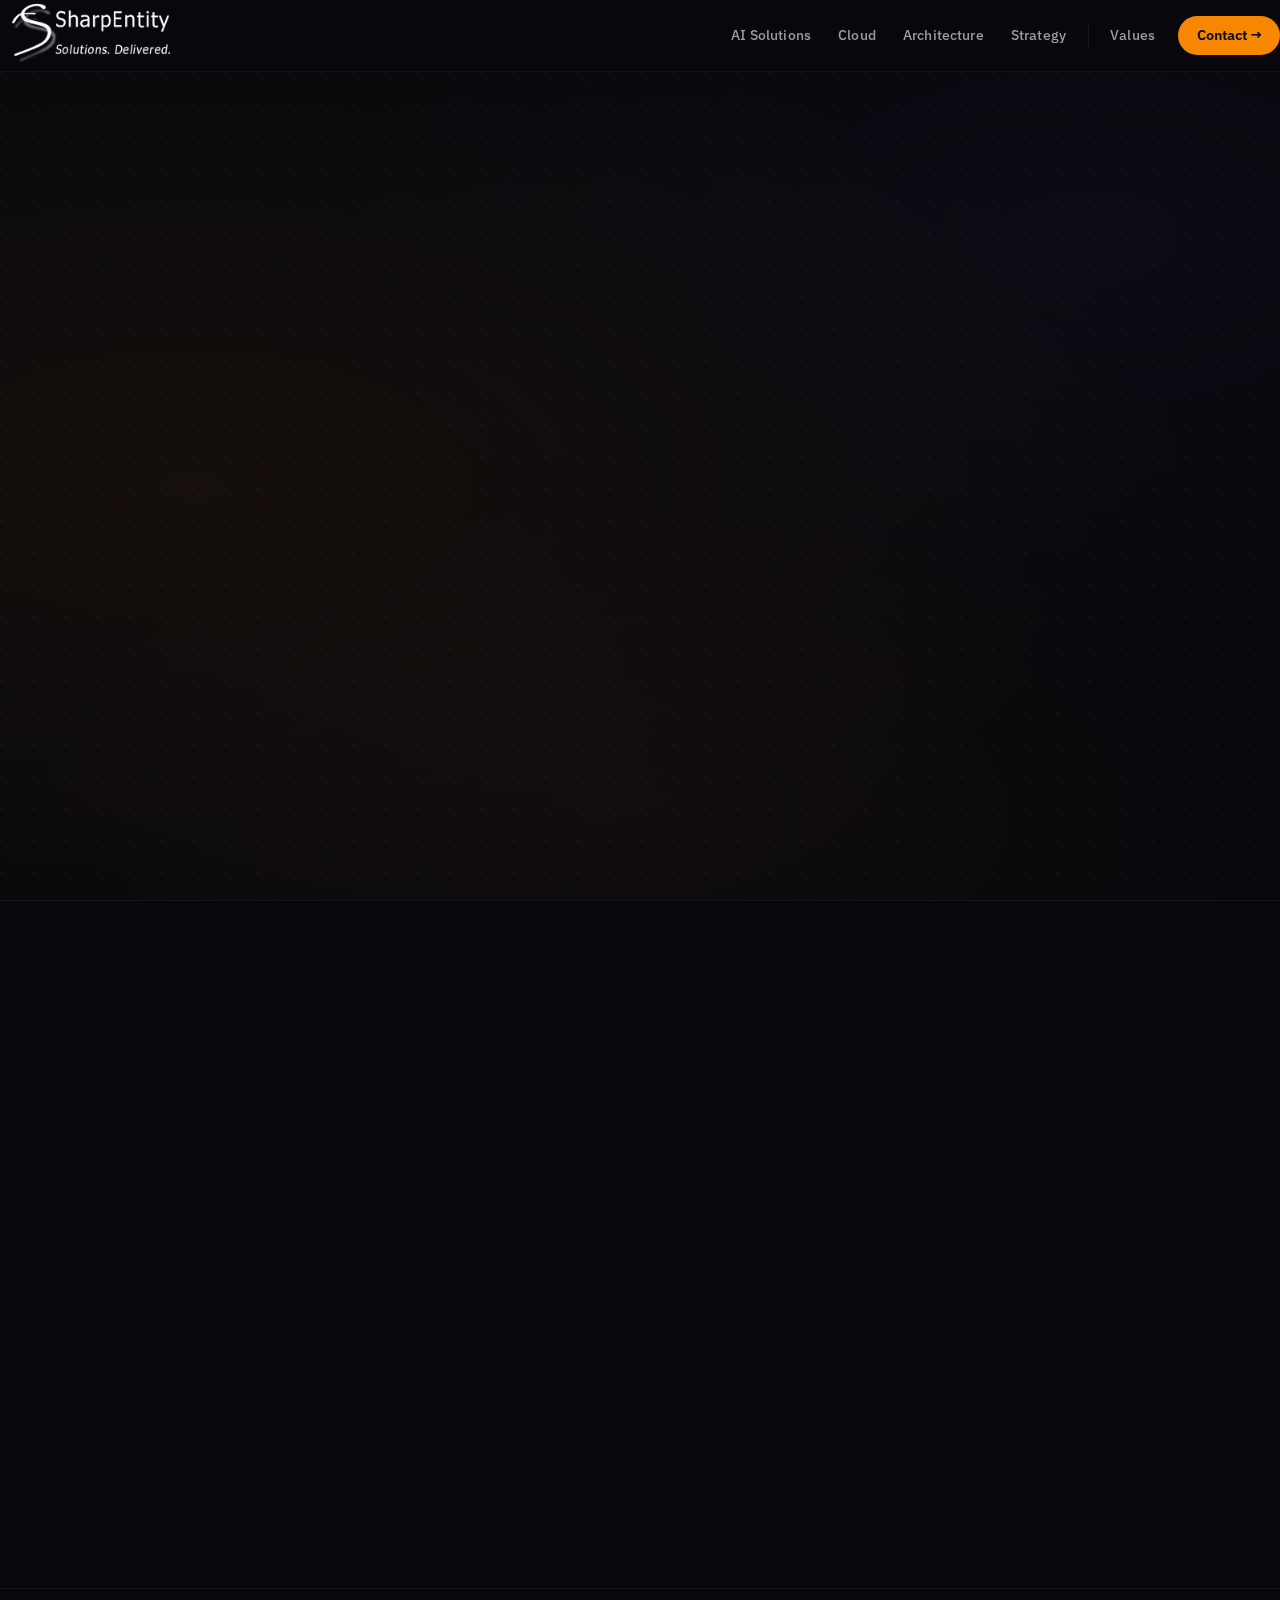
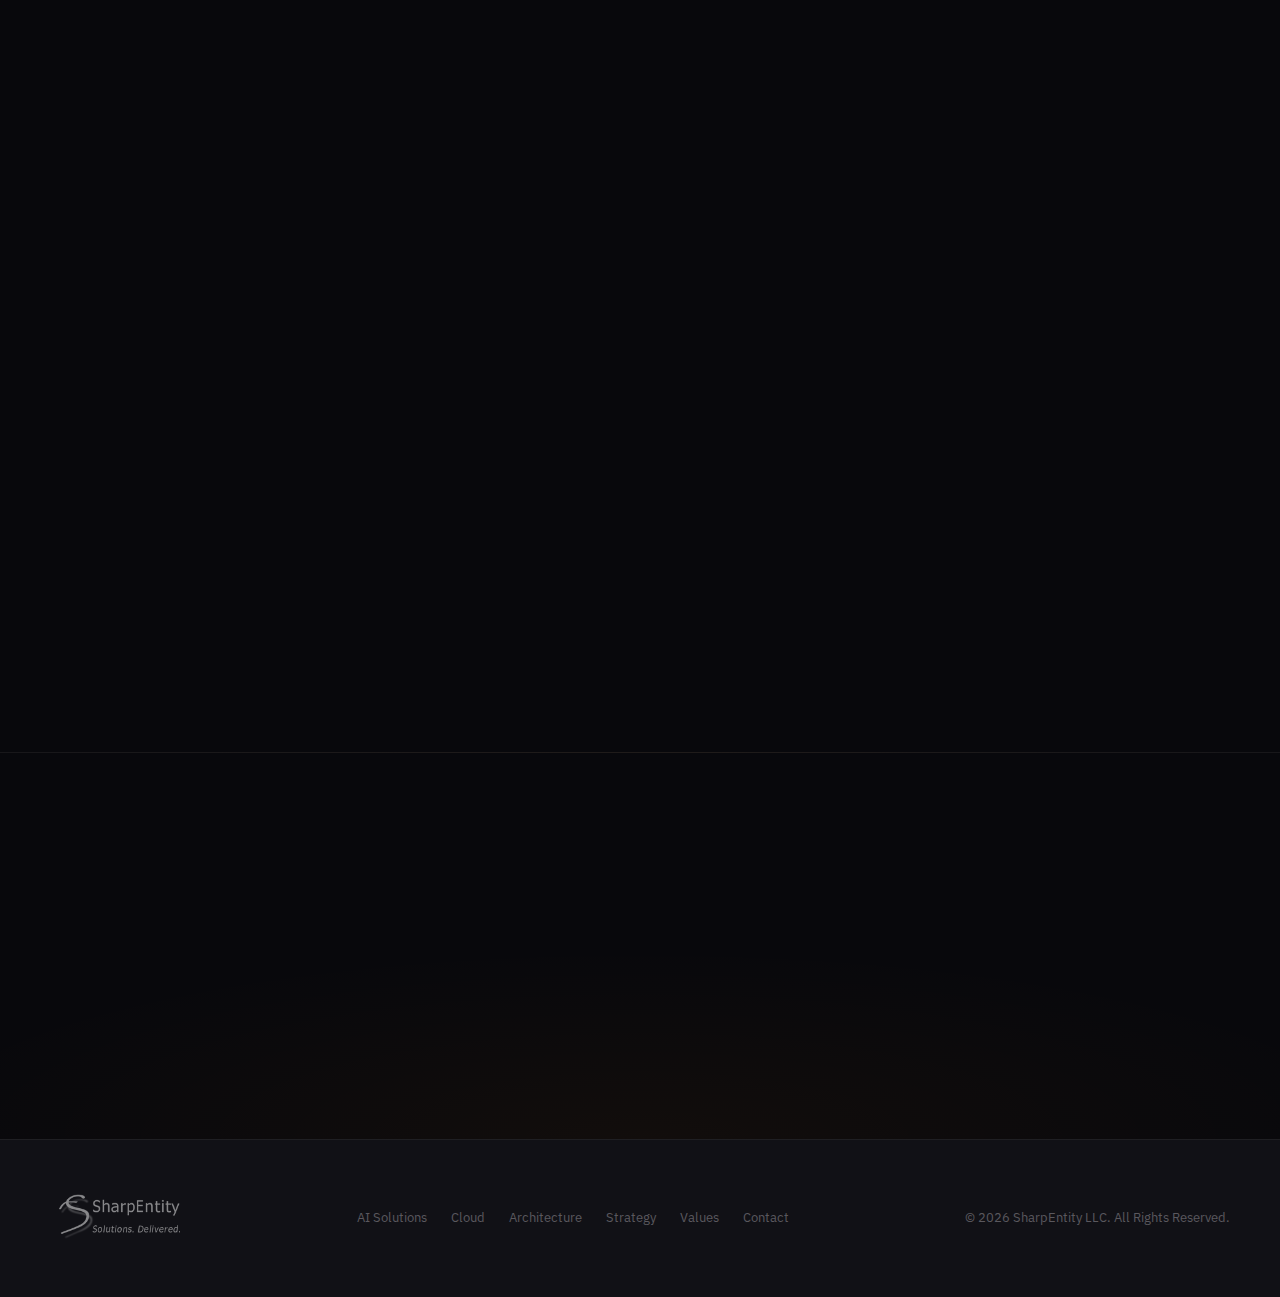
<file: docs/index.html>
<!doctype html>
<html lang="en">
<head>
  <!-- Google Analytics -->
  <script async src="https://www.googletagmanager.com/gtag/js?id=G-00MHT04BXP"></script>
  <script>window.dataLayer=window.dataLayer||[];function gtag(){dataLayer.push(arguments);}gtag('js',new Date());gtag('config','G-00MHT04BXP');</script>
  <meta charset="utf-8">
  <meta name="viewport" content="width=device-width, initial-scale=1">
  <link rel="icon" href="favicon.ico" sizes="any">
  <link rel="icon" href="favicon-192.png" type="image/png" sizes="192x192">
  <link rel="apple-touch-icon" href="apple-touch-icon.png">
  <title>SharpEntity LLC — Where Strategy Meets Engineering</title>
  <meta name="description" content="SharpEntity delivers AI, Cloud, and Architecture expertise that elevates companies and teams — from the boardroom to the codebase.">
  <meta property="og:title" content="SharpEntity LLC — Where Strategy Meets Engineering">
  <meta property="og:description" content="AI, Cloud, and Architecture expertise that elevates companies and teams — from the boardroom to the codebase.">
  <meta property="og:type" content="website">
  <meta property="og:image" content="assets/images/se-transparent-logo.png">
  <link rel="preconnect" href="https://fonts.googleapis.com">
  <link rel="preconnect" href="https://fonts.gstatic.com" crossorigin>
  <link href="https://fonts.googleapis.com/css2?family=IBM+Plex+Sans:wght@400;500;600;700&family=Instrument+Serif&display=swap" rel="stylesheet">
  <link rel="stylesheet" href="assets/css/styles.css">
</head>
<body>
  <a class="skip-link" href="#main">Skip to content</a>

  <header class="site-header">
    <div class="container nav-shell">
      <a class="brand" href="index.html" aria-label="SharpEntity Home">
        <img src="assets/images/se-transparent-logo.png" alt="SharpEntity LLC logo" width="195" height="52">
      </a>
      <button class="menu-toggle" type="button" data-menu-toggle aria-expanded="false" aria-controls="site-nav">Menu</button>
      <nav class="site-nav" id="site-nav" data-site-nav aria-label="Primary">
        <ul class="nav-list">
          <li><a class="nav-link" href="generative-ai-solutions.html">AI Solutions</a></li>
          <li><a class="nav-link" href="cloud-migration-and-modernization.html">Cloud</a></li>
          <li><a class="nav-link" href="architecture--design.html">Architecture</a></li>
          <li><a class="nav-link" href="strategic-consulting.html">Strategy</a></li>
          <li class="nav-separator" aria-hidden="true"></li>
          <li><a class="nav-link" href="core-values.html">Values</a></li>
          <li><a class="nav-cta" href="contact.html">Contact&nbsp;&rarr;</a></li>
        </ul>
      </nav>
    </div>
  </header>

  <main id="main">
    <!-- ══ HERO ══ -->
    <section class="hero">
      <div class="container">
        <div class="hero-content">
          <p class="hero-kicker">SharpEntity LLC</p>
          <h1>Where Strategy Meets <em>Engineering.</em></h1>
          <p class="hero-sub">We deliver AI, Cloud, and Architecture expertise that elevates companies and teams — from the boardroom to the codebase.</p>
          <div class="hero-actions">
            <a href="contact.html" class="btn btn-primary btn-arrow">Start a Conversation</a>
            <a href="core-values.html" class="btn btn-ghost">Our Approach</a>
          </div>
        </div>
      </div>
    </section>

    <!-- ══ SERVICES ══ -->
    <section class="section section--border">
      <div class="container">
        <div data-reveal="1">
          <p class="section-label">What We Do</p>
          <h2 class="section-heading">Expertise that spans the full stack — and the full org chart.</h2>
          <p class="section-sub">From generative AI strategy to cloud-native architecture, we solve problems at the intersection of technology and business.</p>
        </div>

        <div class="card-grid" data-reveal="2">
          <article class="service-card">
            <div class="card-icon">
              <svg viewBox="0 0 24 24"><path d="M12 2L2 7l10 5 10-5-10-5z"/><path d="M2 17l10 5 10-5"/><path d="M2 12l10 5 10-5"/></svg>
            </div>
            <h3><a href="generative-ai-solutions.html">Generative AI Solutions</a></h3>
            <p>Pioneering GenAI across cloud and disconnected edge environments — resilient, adaptive, and production-ready.</p>
            <a href="generative-ai-solutions.html" class="card-link">Learn more &rarr;</a>
          </article>

          <article class="service-card">
            <div class="card-icon">
              <svg viewBox="0 0 24 24"><path d="M18 10h-1.26A8 8 0 1 0 9 20h9a5 5 0 0 0 0-10z"/></svg>
            </div>
            <h3><a href="cloud-migration-and-modernization.html">Cloud Migration</a></h3>
            <p>Transition legacy systems to secure, scalable Azure and AWS environments with zero-downtime strategies.</p>
            <a href="cloud-migration-and-modernization.html" class="card-link">Learn more &rarr;</a>
          </article>

          <article class="service-card">
            <div class="card-icon">
              <svg viewBox="0 0 24 24"><rect x="3" y="3" width="7" height="7"/><rect x="14" y="3" width="7" height="7"/><rect x="3" y="14" width="7" height="7"/><rect x="14" y="14" width="7" height="7"/></svg>
            </div>
            <h3><a href="architecture--design.html">Architecture &amp; Design</a></h3>
            <p>Enterprise-grade solution architecture that identifies disruptive market opportunities with the right technologies.</p>
            <a href="architecture--design.html" class="card-link">Learn more &rarr;</a>
          </article>

          <article class="service-card">
            <div class="card-icon">
              <svg viewBox="0 0 24 24"><circle cx="12" cy="12" r="10"/><path d="M12 2v20"/><path d="M2 12h20"/><path d="M12 2a15.3 15.3 0 0 1 4 10 15.3 15.3 0 0 1-4 10 15.3 15.3 0 0 1-4-10 15.3 15.3 0 0 1 4-10z"/></svg>
            </div>
            <h3><a href="strategic-consulting.html">Strategic Consulting</a></h3>
            <p>Align technology strategy with business goals for sustainable growth — from roadmap to results.</p>
            <a href="strategic-consulting.html" class="card-link">Learn more &rarr;</a>
          </article>
        </div>
      </div>
    </section>

    <!-- ══ DIFFERENTIATORS ══ -->
    <section class="section section--border">
      <div class="container">
        <div data-reveal="1">
          <p class="section-label">Why SharpEntity</p>
          <h2 class="section-heading">Built different. By design.</h2>
        </div>

        <div class="diff-grid" data-reveal="2">
          <div class="diff-item">
            <p class="diff-number">01</p>
            <h3>C-Suite to CLI</h3>
            <p>We speak both languages fluently. Whether presenting to a board of directors or debugging a Kubernetes cluster, we operate with equal precision.</p>
          </div>
          <div class="diff-item">
            <p class="diff-number">02</p>
            <h3>AI-Native Thinking</h3>
            <p>Generative AI isn't bolted on — it's built in from day one. We architect solutions where intelligence is a first-class citizen, not an afterthought.</p>
          </div>
          <div class="diff-item">
            <p class="diff-number">03</p>
            <h3>Architecture at Scale</h3>
            <p>Enterprise-grade from the start. We design systems that perform under pressure, scale with demand, and remain maintainable as they grow.</p>
          </div>
          <div class="diff-item">
            <p class="diff-number">04</p>
            <h3>Delivery, Not Decks</h3>
            <p>We build, not just advise. Our teams ship production systems alongside yours — bringing strategy to life in working code and measurable outcomes.</p>
          </div>
        </div>
      </div>
    </section>

    <!-- ══ CTA ══ -->
    <section class="cta-band">
      <div class="container">
        <div data-reveal="1">
          <p class="section-label">Get Started</p>
          <h2 class="section-heading">Ready to elevate your technology strategy?</h2>
          <a href="contact.html" class="btn btn-primary btn-arrow">Let's Talk</a>
        </div>
      </div>
    </section>
  </main>

  <footer class="site-footer">
    <div class="container">
      <div class="footer-inner">
        <a href="index.html" class="footer-brand" aria-label="SharpEntity Home">
          <img src="assets/images/se-transparent-logo.png" alt="SharpEntity LLC" width="130" height="35">
        </a>
        <nav class="footer-links" aria-label="Footer">
          <a href="generative-ai-solutions.html">AI Solutions</a>
          <a href="cloud-migration-and-modernization.html">Cloud</a>
          <a href="architecture--design.html">Architecture</a>
          <a href="strategic-consulting.html">Strategy</a>
          <a href="core-values.html">Values</a>
          <a href="contact.html">Contact</a>
        </nav>
        <p class="footer-copy">&copy; 2026 SharpEntity LLC. All Rights Reserved.</p>
      </div>
    </div>
  </footer>

  <script src="assets/js/main.js" defer></script>
</body>
</html>
</file>
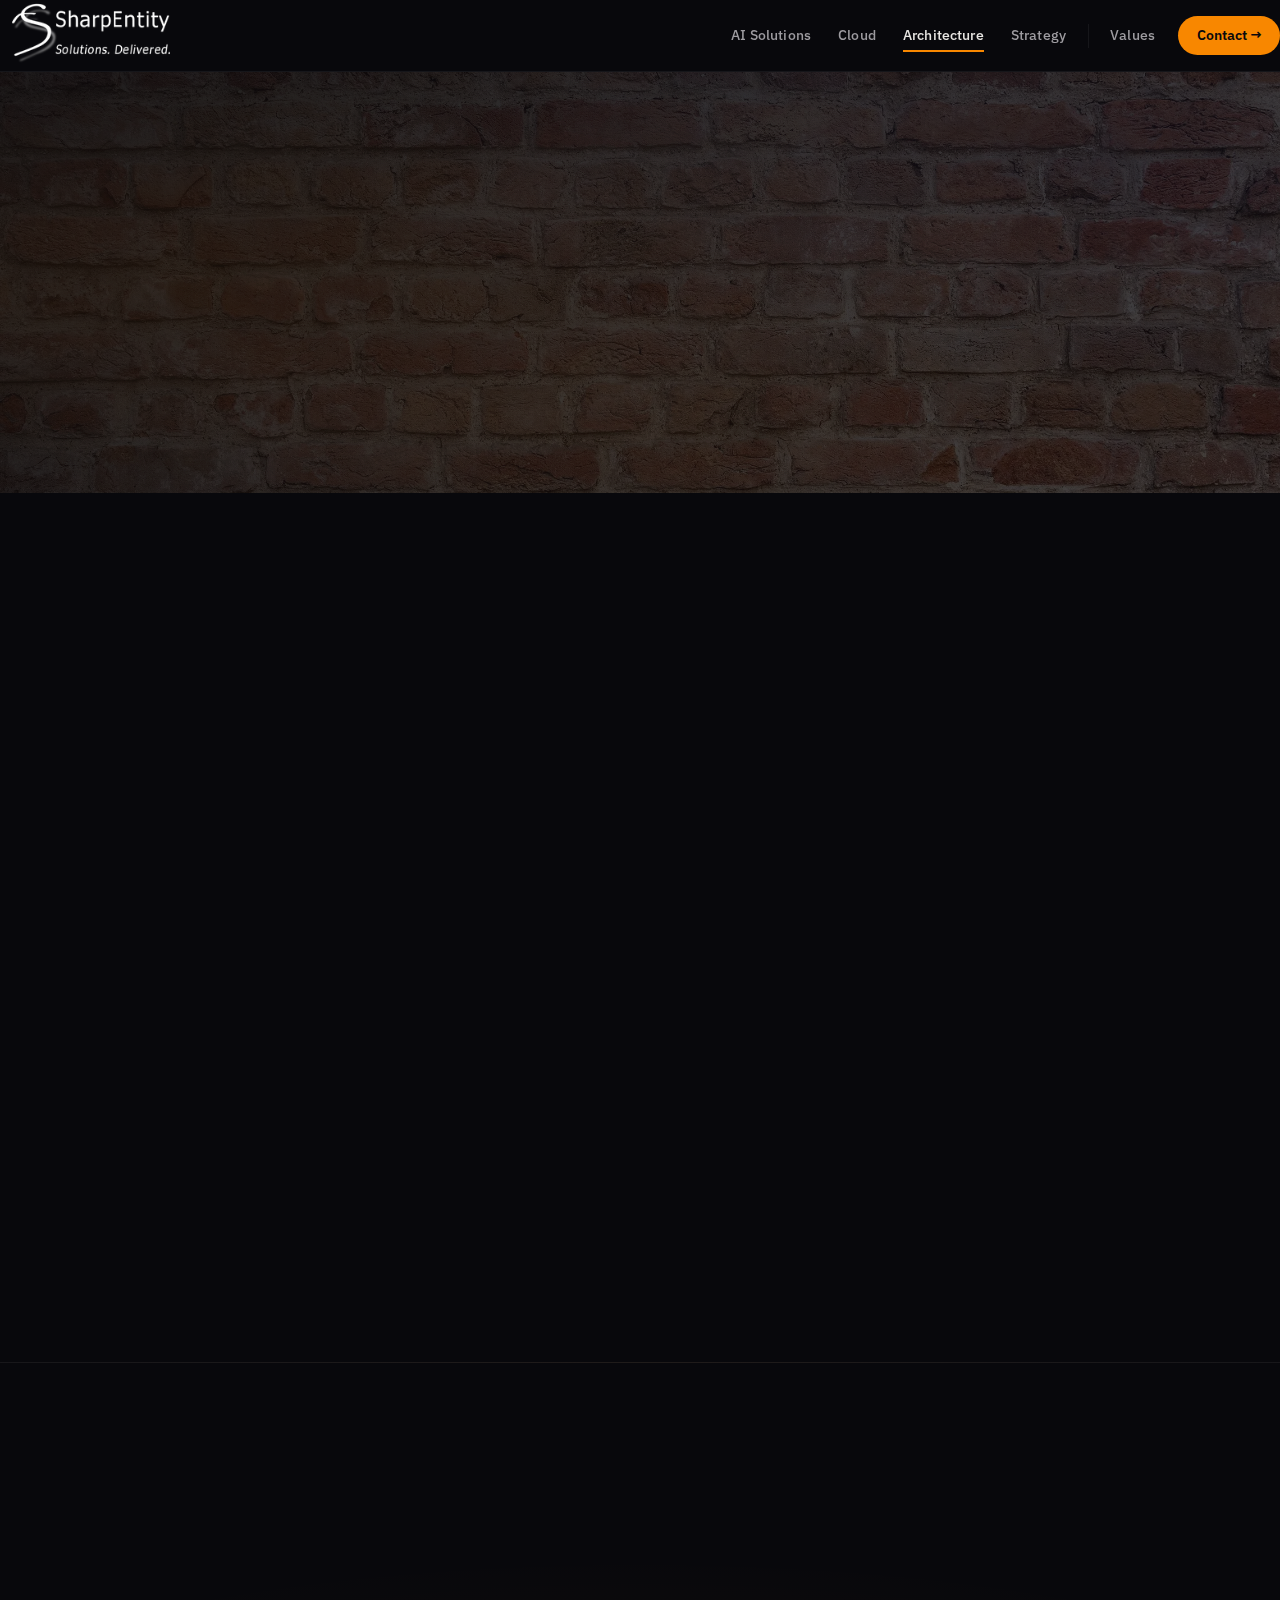
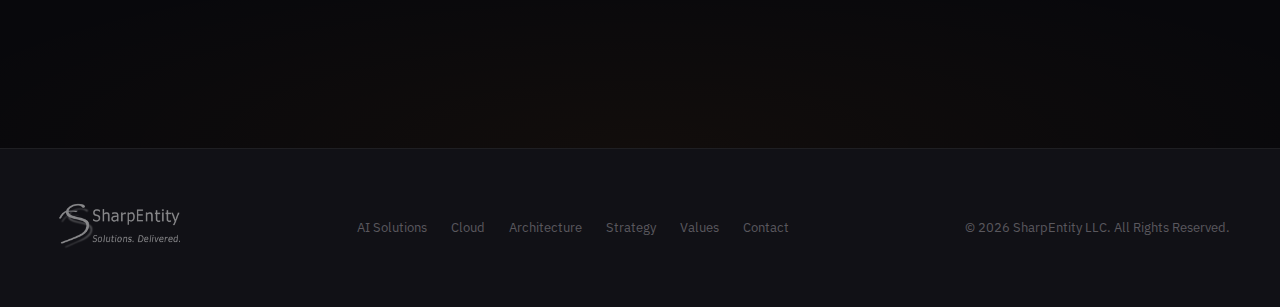
<file: docs/architecture--design.html>
<!doctype html>
<html lang="en">
<head>
  <!-- Google Analytics -->
  <script async src="https://www.googletagmanager.com/gtag/js?id=G-00MHT04BXP"></script>
  <script>window.dataLayer=window.dataLayer||[];function gtag(){dataLayer.push(arguments);}gtag('js',new Date());gtag('config','G-00MHT04BXP');</script>
  <meta charset="utf-8">
  <meta name="viewport" content="width=device-width, initial-scale=1">
  <link rel="icon" href="favicon.ico" sizes="any">
  <link rel="icon" href="favicon-192.png" type="image/png" sizes="192x192">
  <link rel="apple-touch-icon" href="apple-touch-icon.png">
  <title>Architecture &amp; Design — SharpEntity LLC</title>
  <meta name="description" content="SharpEntity provides enterprise solution architecture and design — identifying disruptive opportunities with the right technologies at the right time.">
  <meta property="og:title" content="Architecture &amp; Design — SharpEntity LLC">
  <meta property="og:description" content="Enterprise-grade architecture that identifies disruptive market opportunities with the right technologies.">
  <meta property="og:type" content="website">
  <meta property="og:image" content="assets/images/se-transparent-logo.png">
  <link rel="preconnect" href="https://fonts.googleapis.com">
  <link rel="preconnect" href="https://fonts.gstatic.com" crossorigin>
  <link href="https://fonts.googleapis.com/css2?family=IBM+Plex+Sans:wght@400;500;600;700&family=Instrument+Serif&display=swap" rel="stylesheet">
  <link rel="stylesheet" href="assets/css/styles.css">
</head>
<body>
  <a class="skip-link" href="#main">Skip to content</a>

  <header class="site-header">
    <div class="container nav-shell">
      <a class="brand" href="index.html" aria-label="SharpEntity Home">
        <img src="assets/images/se-transparent-logo.png" alt="SharpEntity LLC logo" width="195" height="52">
      </a>
      <button class="menu-toggle" type="button" data-menu-toggle aria-expanded="false" aria-controls="site-nav">Menu</button>
      <nav class="site-nav" id="site-nav" data-site-nav aria-label="Primary">
        <ul class="nav-list">
          <li><a class="nav-link" href="generative-ai-solutions.html">AI Solutions</a></li>
          <li><a class="nav-link" href="cloud-migration-and-modernization.html">Cloud</a></li>
          <li><a class="nav-link" href="architecture--design.html" aria-current="page">Architecture</a></li>
          <li><a class="nav-link" href="strategic-consulting.html">Strategy</a></li>
          <li class="nav-separator" aria-hidden="true"></li>
          <li><a class="nav-link" href="core-values.html">Values</a></li>
          <li><a class="nav-cta" href="contact.html">Contact&nbsp;&rarr;</a></li>
        </ul>
      </nav>
    </div>
  </header>

  <main id="main">
    <section class="hero hero--page">
      <div class="hero-bg-img" style="background-image: url('assets/images/bg-brick-texture.webp');" role="img" aria-label="Architectural texture"></div>
      <div class="container">
        <div class="hero-content">
          <p class="hero-kicker">Our Services</p>
          <h1>Solutions Architecture <em>&amp; Design</em></h1>
          <p class="hero-sub">Finding the next disruptive market opportunity using the most opportune technologies — that's your challenge. We make it possible.</p>
        </div>
      </div>
    </section>

    <section class="section">
      <div class="container">
        <div class="content-panel" data-reveal="1">
          <p class="lead">At SharpEntity, we design systems that don't just solve today's problems — they anticipate tomorrow's. Our architecture practice combines deep technical expertise with strategic business thinking to create solutions that are robust, scalable, and future-proof.</p>

          <h3>Technology Selection</h3>
          <p>Choosing the right technology stack is critical. We evaluate your requirements against the full landscape of available tools, platforms, and frameworks — cutting through vendor hype to find what actually works for your use case, scale, and team.</p>

          <h3>System Design &amp; Integration</h3>
          <p>Modern systems are rarely monolithic. We design distributed architectures that integrate cleanly with your existing ecosystem — whether that's legacy systems, third-party APIs, or emerging platforms. Every integration point is designed for reliability, security, and observability.</p>

          <h3>Scalability &amp; Performance</h3>
          <p>We architect for the load you have today and the growth you plan for tomorrow. From auto-scaling cloud-native patterns to event-driven architectures, our designs handle spikes gracefully and operate efficiently at steady state.</p>

          <h3>Security by Design</h3>
          <p>Security isn't a phase — it's a design principle. We embed zero-trust patterns, encryption at rest and in transit, identity management, and compliance controls directly into the architecture from day one.</p>
        </div>
      </div>
    </section>

    <section class="cta-band">
      <div class="container">
        <div data-reveal="1">
          <p class="section-label">Next Step</p>
          <h2 class="section-heading">Need architecture that scales with your ambition?</h2>
          <a href="contact.html" class="btn btn-primary btn-arrow">Let's Design Together</a>
        </div>
      </div>
    </section>
  </main>

  <footer class="site-footer">
    <div class="container">
      <div class="footer-inner">
        <a href="index.html" class="footer-brand" aria-label="SharpEntity Home">
          <img src="assets/images/se-transparent-logo.png" alt="SharpEntity LLC" width="130" height="35">
        </a>
        <nav class="footer-links" aria-label="Footer">
          <a href="generative-ai-solutions.html">AI Solutions</a>
          <a href="cloud-migration-and-modernization.html">Cloud</a>
          <a href="architecture--design.html">Architecture</a>
          <a href="strategic-consulting.html">Strategy</a>
          <a href="core-values.html">Values</a>
          <a href="contact.html">Contact</a>
        </nav>
        <p class="footer-copy">&copy; 2026 SharpEntity LLC. All Rights Reserved.</p>
      </div>
    </div>
  </footer>

  <script src="assets/js/main.js" defer></script>
</body>
</html>
</file>
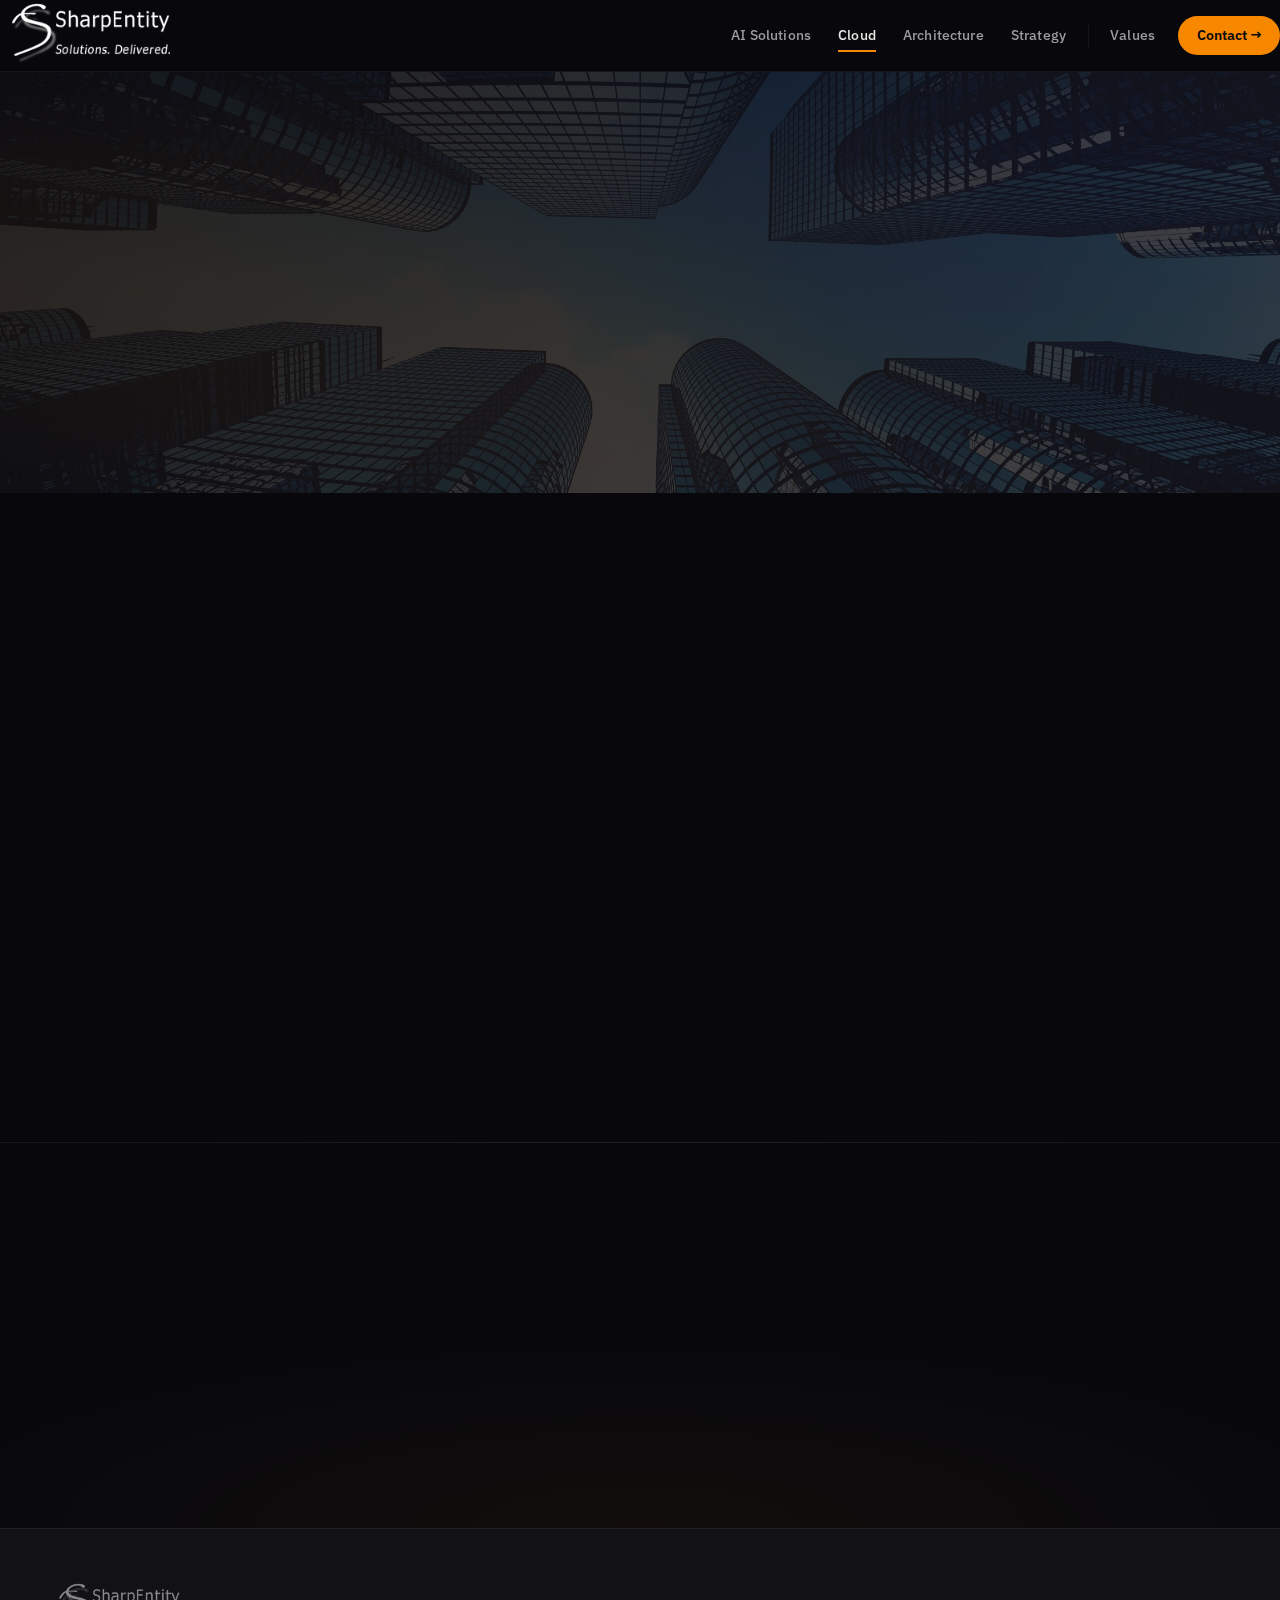
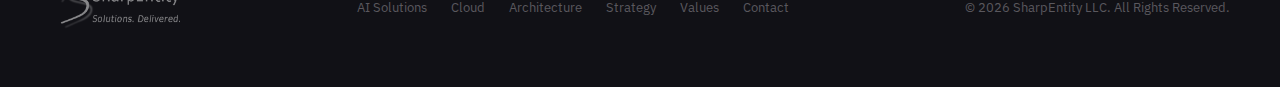
<file: docs/cloud-migration-and-modernization.html>
<!doctype html>
<html lang="en">
<head>
  <!-- Google Analytics -->
  <script async src="https://www.googletagmanager.com/gtag/js?id=G-00MHT04BXP"></script>
  <script>window.dataLayer=window.dataLayer||[];function gtag(){dataLayer.push(arguments);}gtag('js',new Date());gtag('config','G-00MHT04BXP');</script>
  <meta charset="utf-8">
  <meta name="viewport" content="width=device-width, initial-scale=1">
  <link rel="icon" href="favicon.ico" sizes="any">
  <link rel="icon" href="favicon-192.png" type="image/png" sizes="192x192">
  <link rel="apple-touch-icon" href="apple-touch-icon.png">
  <title>Cloud Migration &amp; Modernization — SharpEntity LLC</title>
  <meta name="description" content="SharpEntity helps migrate and modernize legacy systems into secure, scalable Azure and AWS environments.">
  <meta property="og:title" content="Cloud Migration &amp; Modernization — SharpEntity LLC">
  <meta property="og:description" content="Leverage our cloud migration and modernization expertise across Azure and AWS.">
  <meta property="og:type" content="website">
  <meta property="og:image" content="assets/images/se-transparent-logo.png">
  <link rel="preconnect" href="https://fonts.googleapis.com">
  <link rel="preconnect" href="https://fonts.gstatic.com" crossorigin>
  <link href="https://fonts.googleapis.com/css2?family=IBM+Plex+Sans:wght@400;500;600;700&family=Instrument+Serif&display=swap" rel="stylesheet">
  <link rel="stylesheet" href="assets/css/styles.css">
</head>
<body>
  <a class="skip-link" href="#main">Skip to content</a>

  <header class="site-header">
    <div class="container nav-shell">
      <a class="brand" href="index.html" aria-label="SharpEntity Home">
        <img src="assets/images/se-transparent-logo.png" alt="SharpEntity LLC logo" width="195" height="52">
      </a>
      <button class="menu-toggle" type="button" data-menu-toggle aria-expanded="false" aria-controls="site-nav">Menu</button>
      <nav class="site-nav" id="site-nav" data-site-nav aria-label="Primary">
        <ul class="nav-list">
          <li><a class="nav-link" href="generative-ai-solutions.html">AI Solutions</a></li>
          <li><a class="nav-link" href="cloud-migration-and-modernization.html" aria-current="page">Cloud</a></li>
          <li><a class="nav-link" href="architecture--design.html">Architecture</a></li>
          <li><a class="nav-link" href="strategic-consulting.html">Strategy</a></li>
          <li class="nav-separator" aria-hidden="true"></li>
          <li><a class="nav-link" href="core-values.html">Values</a></li>
          <li><a class="nav-cta" href="contact.html">Contact&nbsp;&rarr;</a></li>
        </ul>
      </nav>
    </div>
  </header>

  <main id="main">
    <section class="hero hero--page">
      <div class="hero-bg-img" style="background-image: url('assets/images/bg-skyscrapers.webp');" role="img" aria-label="Modern skyscrapers"></div>
      <div class="container">
        <div class="hero-content">
          <p class="hero-kicker">Our Services</p>
          <h1>Cloud Migration &amp; <em>Modernization</em></h1>
          <p class="hero-sub">Transition legacy systems to agile, scalable, and secure cloud environments — with zero-downtime strategies built for the real world.</p>
        </div>
      </div>
    </section>

    <section class="section">
      <div class="container">
        <div class="content-panel content-grid content-grid-3" data-reveal="1">
          <div>
            <p class="lead"><strong>We are Cloud Experts.</strong> Leverage our extensive experience in cloud migration and modernization to transition your legacy systems to agile, scalable, and secure cloud environments.</p>
            <p>We specialize in Azure and AWS cloud services, offering tailored solutions that enhance operational efficiency and drive growth. Our team works alongside yours to ensure smooth transitions with minimal disruption to your operations.</p>
          </div>
          <div>
            <h2>Capabilities</h2>
            <ul class="list-check">
              <li>Application rationalization</li>
              <li>Cloud architecture assessment</li>
              <li>Cloud native architecture</li>
              <li>Cost optimization</li>
              <li>Program management</li>
              <li>DevOps &amp; DevSecOps solutions</li>
              <li>Multi-cloud strategy</li>
              <li>Infrastructure as Code</li>
            </ul>
          </div>
          <figure class="figure-clean">
            <img src="assets/images/azure-logo-orig.png" alt="Azure logo" loading="lazy" width="220" height="220">
          </figure>
        </div>
      </div>
    </section>

    <section class="cta-band">
      <div class="container">
        <div data-reveal="1">
          <p class="section-label">Next Step</p>
          <h2 class="section-heading">Ready to modernize your infrastructure?</h2>
          <a href="contact.html" class="btn btn-primary btn-arrow">Let's Talk Cloud</a>
        </div>
      </div>
    </section>
  </main>

  <footer class="site-footer">
    <div class="container">
      <div class="footer-inner">
        <a href="index.html" class="footer-brand" aria-label="SharpEntity Home">
          <img src="assets/images/se-transparent-logo.png" alt="SharpEntity LLC" width="130" height="35">
        </a>
        <nav class="footer-links" aria-label="Footer">
          <a href="generative-ai-solutions.html">AI Solutions</a>
          <a href="cloud-migration-and-modernization.html">Cloud</a>
          <a href="architecture--design.html">Architecture</a>
          <a href="strategic-consulting.html">Strategy</a>
          <a href="core-values.html">Values</a>
          <a href="contact.html">Contact</a>
        </nav>
        <p class="footer-copy">&copy; 2026 SharpEntity LLC. All Rights Reserved.</p>
      </div>
    </div>
  </footer>

  <script src="assets/js/main.js" defer></script>
</body>
</html>
</file>
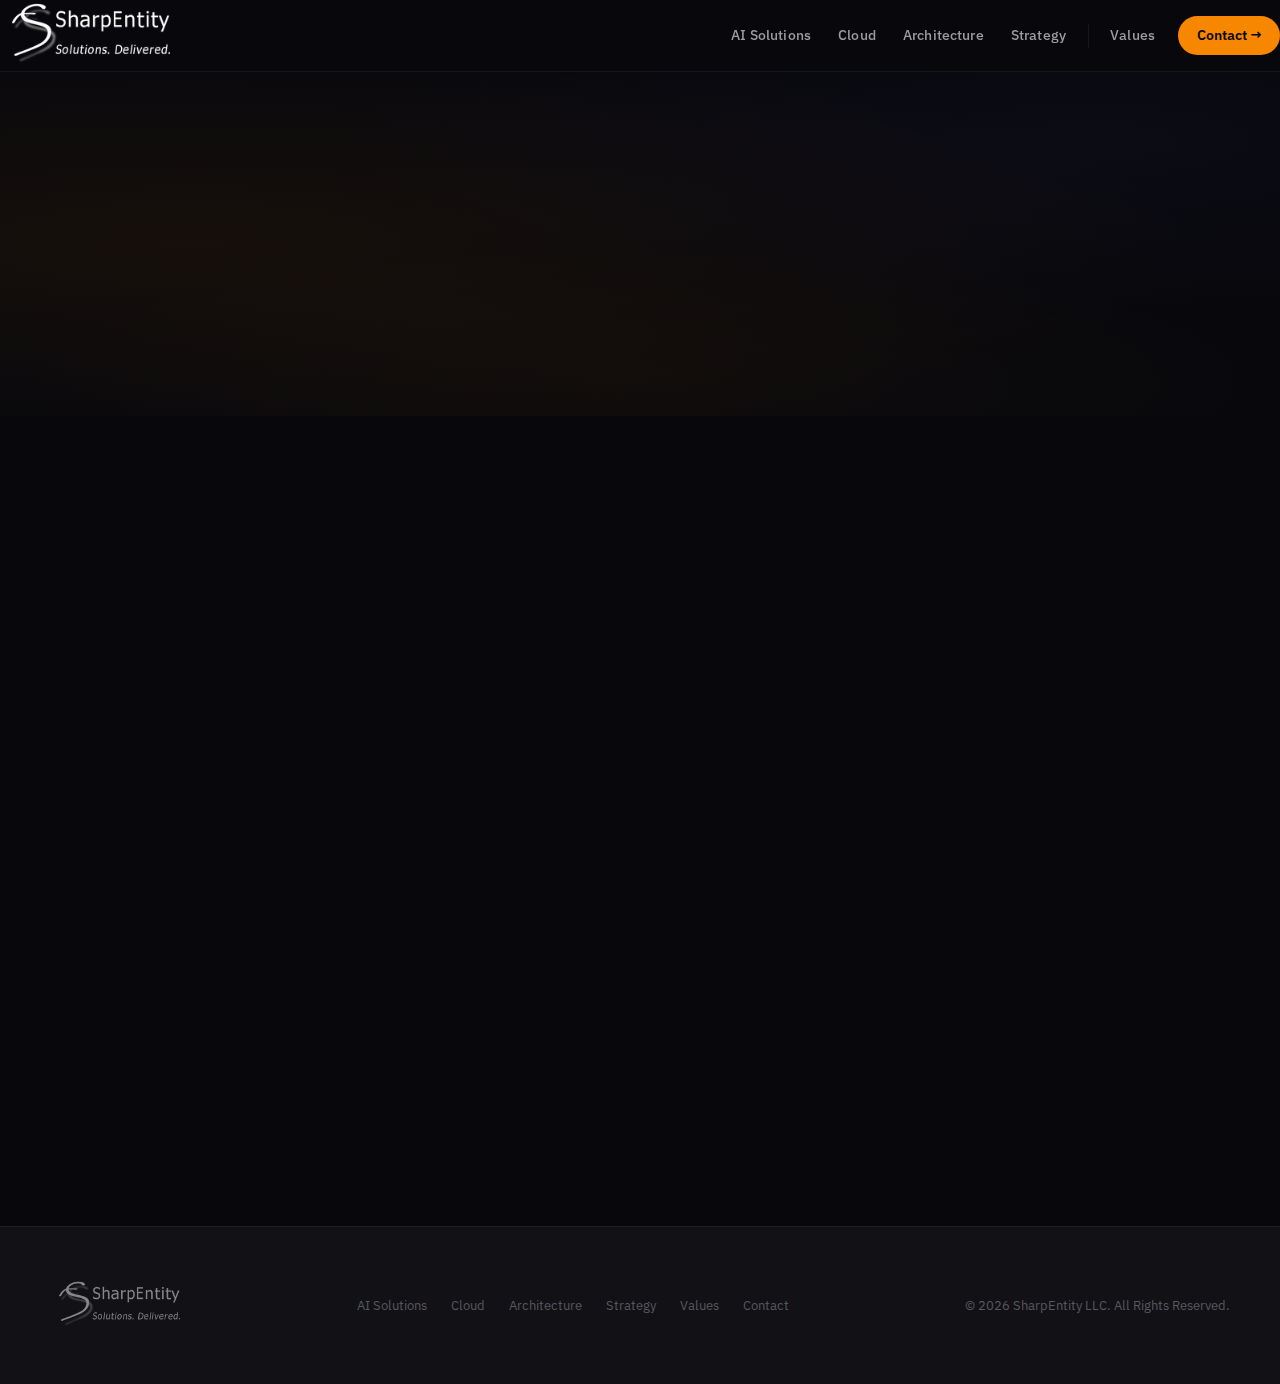
<file: docs/contact.html>
<!doctype html>
<html lang="en">
<head>
  <!-- Google Analytics -->
  <script async src="https://www.googletagmanager.com/gtag/js?id=G-00MHT04BXP"></script>
  <script>window.dataLayer=window.dataLayer||[];function gtag(){dataLayer.push(arguments);}gtag('js',new Date());gtag('config','G-00MHT04BXP');</script>
  <meta charset="utf-8">
  <meta name="viewport" content="width=device-width, initial-scale=1">
  <link rel="icon" href="favicon.ico" sizes="any">
  <link rel="icon" href="favicon-192.png" type="image/png" sizes="192x192">
  <link rel="apple-touch-icon" href="apple-touch-icon.png">
  <title>Contact — SharpEntity LLC</title>
  <meta name="description" content="Contact SharpEntity to discuss how AI, Cloud, and Architecture expertise can elevate your organization.">
  <meta property="og:title" content="Contact — SharpEntity LLC">
  <meta property="og:description" content="Start a conversation about how we can help you succeed.">
  <meta property="og:type" content="website">
  <meta property="og:image" content="assets/images/se-transparent-logo.png">
  <link rel="preconnect" href="https://fonts.googleapis.com">
  <link rel="preconnect" href="https://fonts.gstatic.com" crossorigin>
  <link href="https://fonts.googleapis.com/css2?family=IBM+Plex+Sans:wght@400;500;600;700&family=Instrument+Serif&display=swap" rel="stylesheet">
  <link rel="stylesheet" href="assets/css/styles.css">
</head>
<body>
  <a class="skip-link" href="#main">Skip to content</a>

  <header class="site-header">
    <div class="container nav-shell">
      <a class="brand" href="index.html" aria-label="SharpEntity Home">
        <img src="assets/images/se-transparent-logo.png" alt="SharpEntity LLC logo" width="195" height="52">
      </a>
      <button class="menu-toggle" type="button" data-menu-toggle aria-expanded="false" aria-controls="site-nav">Menu</button>
      <nav class="site-nav" id="site-nav" data-site-nav aria-label="Primary">
        <ul class="nav-list">
          <li><a class="nav-link" href="generative-ai-solutions.html">AI Solutions</a></li>
          <li><a class="nav-link" href="cloud-migration-and-modernization.html">Cloud</a></li>
          <li><a class="nav-link" href="architecture--design.html">Architecture</a></li>
          <li><a class="nav-link" href="strategic-consulting.html">Strategy</a></li>
          <li class="nav-separator" aria-hidden="true"></li>
          <li><a class="nav-link" href="core-values.html">Values</a></li>
          <li><a class="nav-cta" href="contact.html" aria-current="page">Contact&nbsp;&rarr;</a></li>
        </ul>
      </nav>
    </div>
  </header>

  <main id="main">
    <section class="hero hero--page">
      <div class="container">
        <div class="hero-content">
          <p class="hero-kicker">Contact</p>
          <h1>Let's Build <em>Something.</em></h1>
          <p class="hero-sub">Whether you need AI strategy, cloud architecture, or a technology partner who understands your business — we're ready to talk.</p>
        </div>
      </div>
    </section>

    <section class="section">
      <div class="container">
        <div class="content-panel" data-reveal="1">
          <div class="contact-grid">
            <div class="contact-info">
              <h3>Start a conversation</h3>
              <p>Fill out the form and we'll get back to you promptly. Or reach out directly — we're always happy to talk shop, whether that's generative AI, cloud migration, or enterprise architecture.</p>

              <div class="contact-detail">
                <p><strong>Phone</strong><br><a href="tel:+17035845149">703.584.5149</a></p>
                <p><strong>Email</strong><br><a href="mailto:info@SharpEntity.com">info@SharpEntity.com</a></p>
              </div>
            </div>

            <form class="contact-form" id="contact-form">
              <div class="form-row">
                <div class="field">
                  <label for="first-name">First Name *</label>
                  <input id="first-name" name="first_name" type="text" required autocomplete="given-name">
                </div>
                <div class="field">
                  <label for="last-name">Last Name *</label>
                  <input id="last-name" name="last_name" type="text" required autocomplete="family-name">
                </div>
              </div>
              <div class="form-row">
                <div class="field">
                  <label for="phone">Phone Number</label>
                  <input id="phone" name="phone" type="tel" autocomplete="tel">
                </div>
                <div class="field">
                  <label for="email">Email *</label>
                  <input id="email" name="email" type="email" required autocomplete="email">
                </div>
              </div>
              <div class="field">
                <label for="subject">Subject *</label>
                <input id="subject" name="subject" type="text" required>
              </div>
              <div class="field">
                <label for="message">Message *</label>
                <textarea id="message" name="message" required></textarea>
              </div>
              <button class="btn btn-primary btn-arrow" type="submit">Send Message</button>
            </form>
          </div>
        </div>
      </div>
    </section>
  </main>

  <footer class="site-footer">
    <div class="container">
      <div class="footer-inner">
        <a href="index.html" class="footer-brand" aria-label="SharpEntity Home">
          <img src="assets/images/se-transparent-logo.png" alt="SharpEntity LLC" width="130" height="35">
        </a>
        <nav class="footer-links" aria-label="Footer">
          <a href="generative-ai-solutions.html">AI Solutions</a>
          <a href="cloud-migration-and-modernization.html">Cloud</a>
          <a href="architecture--design.html">Architecture</a>
          <a href="strategic-consulting.html">Strategy</a>
          <a href="core-values.html">Values</a>
          <a href="contact.html">Contact</a>
        </nav>
        <p class="footer-copy">&copy; 2026 SharpEntity LLC. All Rights Reserved.</p>
      </div>
    </div>
  </footer>

  <script src="assets/js/main.js" defer></script>
</body>
</html>
</file>
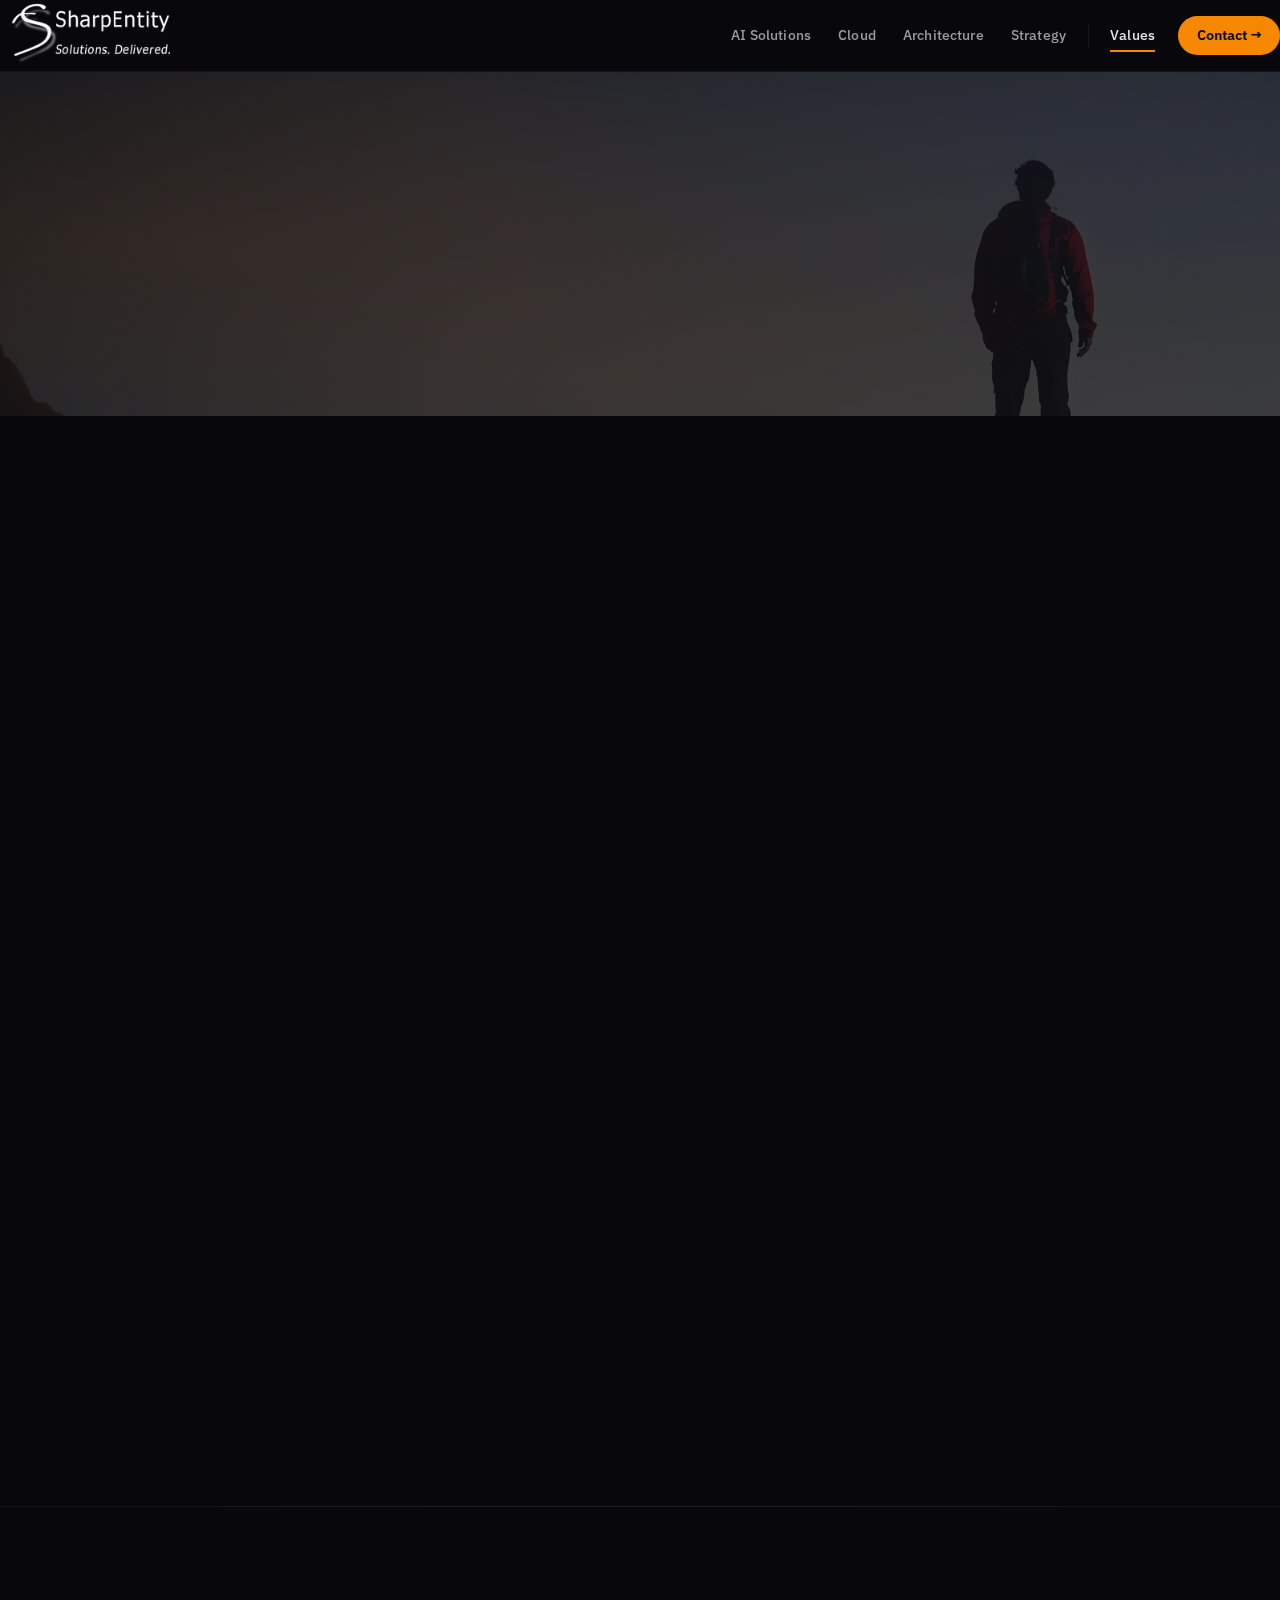
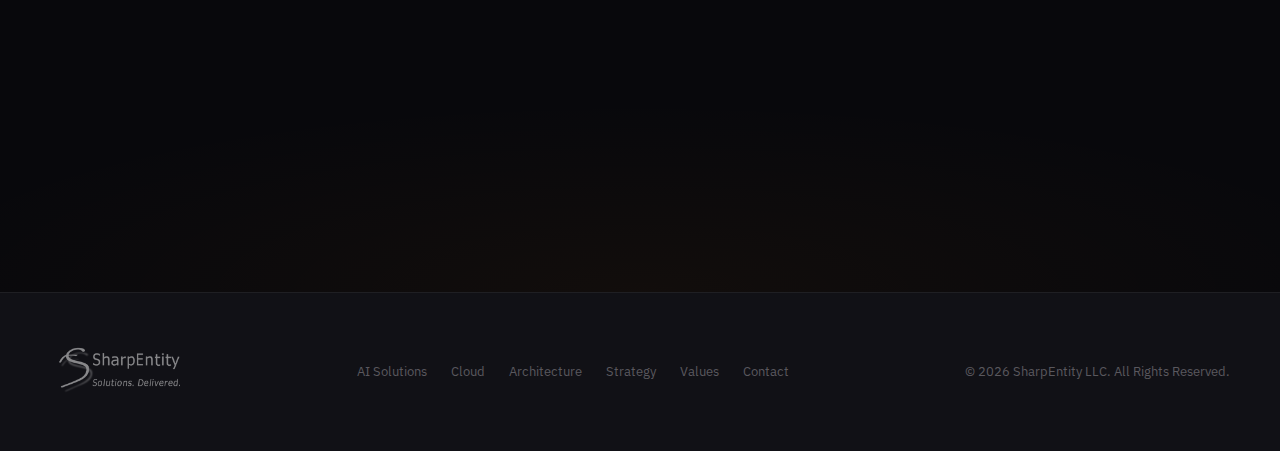
<file: docs/core-values.html>
<!doctype html>
<html lang="en">
<head>
  <!-- Google Analytics -->
  <script async src="https://www.googletagmanager.com/gtag/js?id=G-00MHT04BXP"></script>
  <script>window.dataLayer=window.dataLayer||[];function gtag(){dataLayer.push(arguments);}gtag('js',new Date());gtag('config','G-00MHT04BXP');</script>
  <meta charset="utf-8">
  <meta name="viewport" content="width=device-width, initial-scale=1">
  <link rel="icon" href="favicon.ico" sizes="any">
  <link rel="icon" href="favicon-192.png" type="image/png" sizes="192x192">
  <link rel="apple-touch-icon" href="apple-touch-icon.png">
  <title>Core Values — SharpEntity LLC</title>
  <meta name="description" content="SharpEntity core values: Dedication, Kaizen, Agility, Integrity, and Teamwork — the principles that define how we work.">
  <meta property="og:title" content="Core Values — SharpEntity LLC">
  <meta property="og:description" content="Our values define us and set us apart at every level of SharpEntity.">
  <meta property="og:type" content="website">
  <meta property="og:image" content="assets/images/se-transparent-logo.png">
  <link rel="preconnect" href="https://fonts.googleapis.com">
  <link rel="preconnect" href="https://fonts.gstatic.com" crossorigin>
  <link href="https://fonts.googleapis.com/css2?family=IBM+Plex+Sans:wght@400;500;600;700&family=Instrument+Serif&display=swap" rel="stylesheet">
  <link rel="stylesheet" href="assets/css/styles.css">
</head>
<body>
  <a class="skip-link" href="#main">Skip to content</a>

  <header class="site-header">
    <div class="container nav-shell">
      <a class="brand" href="index.html" aria-label="SharpEntity Home">
        <img src="assets/images/se-transparent-logo.png" alt="SharpEntity LLC logo" width="195" height="52">
      </a>
      <button class="menu-toggle" type="button" data-menu-toggle aria-expanded="false" aria-controls="site-nav">Menu</button>
      <nav class="site-nav" id="site-nav" data-site-nav aria-label="Primary">
        <ul class="nav-list">
          <li><a class="nav-link" href="generative-ai-solutions.html">AI Solutions</a></li>
          <li><a class="nav-link" href="cloud-migration-and-modernization.html">Cloud</a></li>
          <li><a class="nav-link" href="architecture--design.html">Architecture</a></li>
          <li><a class="nav-link" href="strategic-consulting.html">Strategy</a></li>
          <li class="nav-separator" aria-hidden="true"></li>
          <li><a class="nav-link" href="core-values.html" aria-current="page">Values</a></li>
          <li><a class="nav-cta" href="contact.html">Contact&nbsp;&rarr;</a></li>
        </ul>
      </nav>
    </div>
  </header>

  <main id="main">
    <section class="hero hero--page">
      <div class="hero-bg-img" style="background-image: url('assets/images/bg-mountain-backpacking.webp');" role="img" aria-label="Mountain landscape"></div>
      <div class="container">
        <div class="hero-content">
          <p class="hero-kicker">About</p>
          <h1>Our Core <em>Values</em></h1>
          <p class="hero-sub">The principles that define us, shared across every level of SharpEntity — from leadership to every team member.</p>
        </div>
      </div>
    </section>

    <section class="section">
      <div class="container">
        <div data-reveal="1">
          <p class="section-label">What We Believe</p>
          <h2 class="section-heading">Principles, not platitudes.</h2>
          <p class="section-sub">As a firm, we are committed to a set of common principles which define us and set us apart. All our team members, at every level, are expected to apply these values in their daily work.</p>
        </div>

        <div class="values-grid" data-reveal="2">
          <div class="value-card">
            <p class="diff-number">01</p>
            <h3>Dedication</h3>
            <p>We are dedicated to achieving our client's mission. We selectively hire consultants who are personally and professionally committed to excellence, fostering environments that reward attention to detail and achieving our client's goals.</p>
          </div>

          <div class="value-card">
            <p class="diff-number">02</p>
            <h3>Kaizen</h3>
            <p>We are committed to the continuous improvement of all facets of our work. We believe that no process is ever perfected, and there is always room for incremental improvement.</p>
          </div>

          <div class="value-card">
            <p class="diff-number">03</p>
            <h3>Agility</h3>
            <p>We are nimble and value our ability to quickly adapt to the needs of our clients. We empower our teams and minimize administrative layers to increase efficiency and accountability.</p>
          </div>

          <div class="value-card">
            <p class="diff-number">04</p>
            <h3>Integrity</h3>
            <p>We are committed to the best interests of our clients, our values and our company. In doing so, we are ethical, honest and value our commitments.</p>
          </div>

          <div class="value-card value-card--wide">
            <p class="diff-number">05</p>
            <h3>Teamwork</h3>
            <p>We are committed to each other's success and to the success of the firm. We accept challenges as a team, and share a passion for delivering enduring results predictably and reliably.</p>
          </div>
        </div>
      </div>
    </section>

    <section class="cta-band">
      <div class="container">
        <div data-reveal="1">
          <p class="section-label">Work With Us</p>
          <h2 class="section-heading">Want to work with a team that shares your values?</h2>
          <a href="contact.html" class="btn btn-primary btn-arrow">Get in Touch</a>
        </div>
      </div>
    </section>
  </main>

  <footer class="site-footer">
    <div class="container">
      <div class="footer-inner">
        <a href="index.html" class="footer-brand" aria-label="SharpEntity Home">
          <img src="assets/images/se-transparent-logo.png" alt="SharpEntity LLC" width="130" height="35">
        </a>
        <nav class="footer-links" aria-label="Footer">
          <a href="generative-ai-solutions.html">AI Solutions</a>
          <a href="cloud-migration-and-modernization.html">Cloud</a>
          <a href="architecture--design.html">Architecture</a>
          <a href="strategic-consulting.html">Strategy</a>
          <a href="core-values.html">Values</a>
          <a href="contact.html">Contact</a>
        </nav>
        <p class="footer-copy">&copy; 2026 SharpEntity LLC. All Rights Reserved.</p>
      </div>
    </div>
  </footer>

  <script src="assets/js/main.js" defer></script>
</body>
</html>
</file>
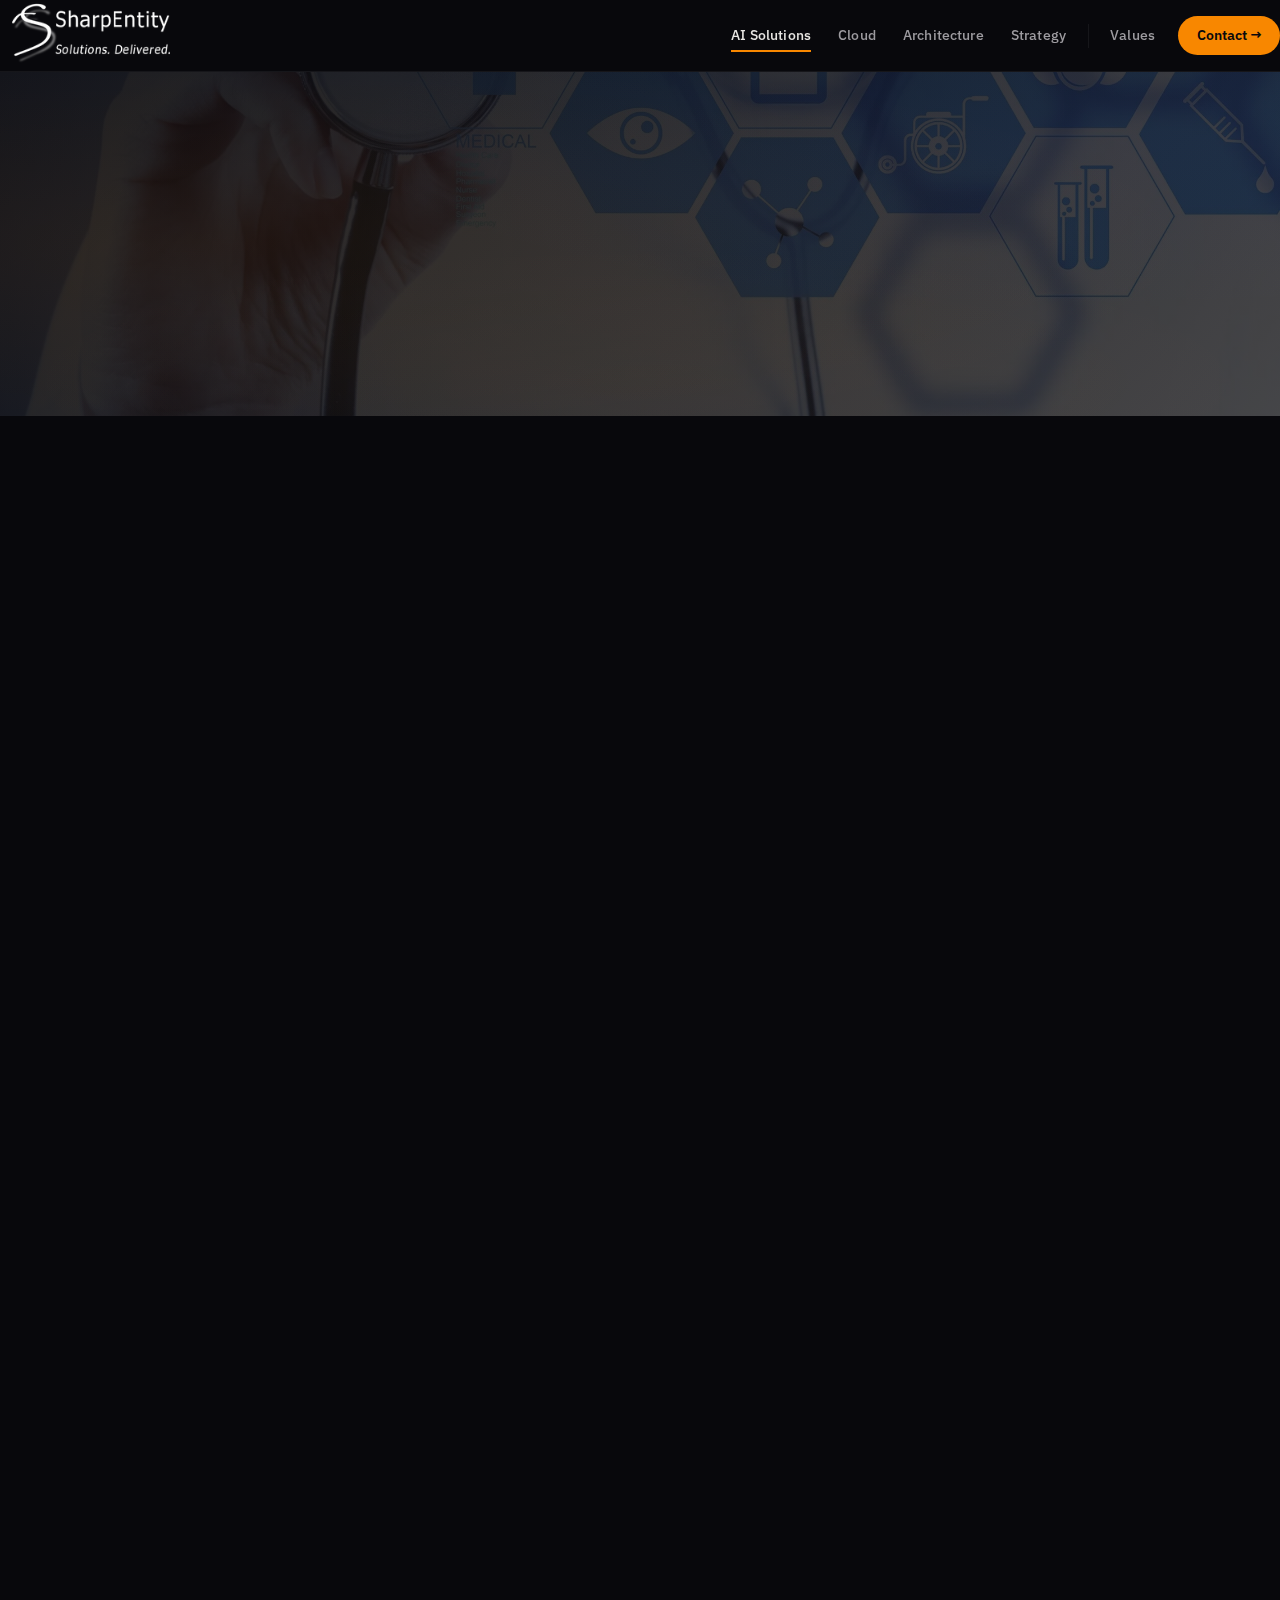
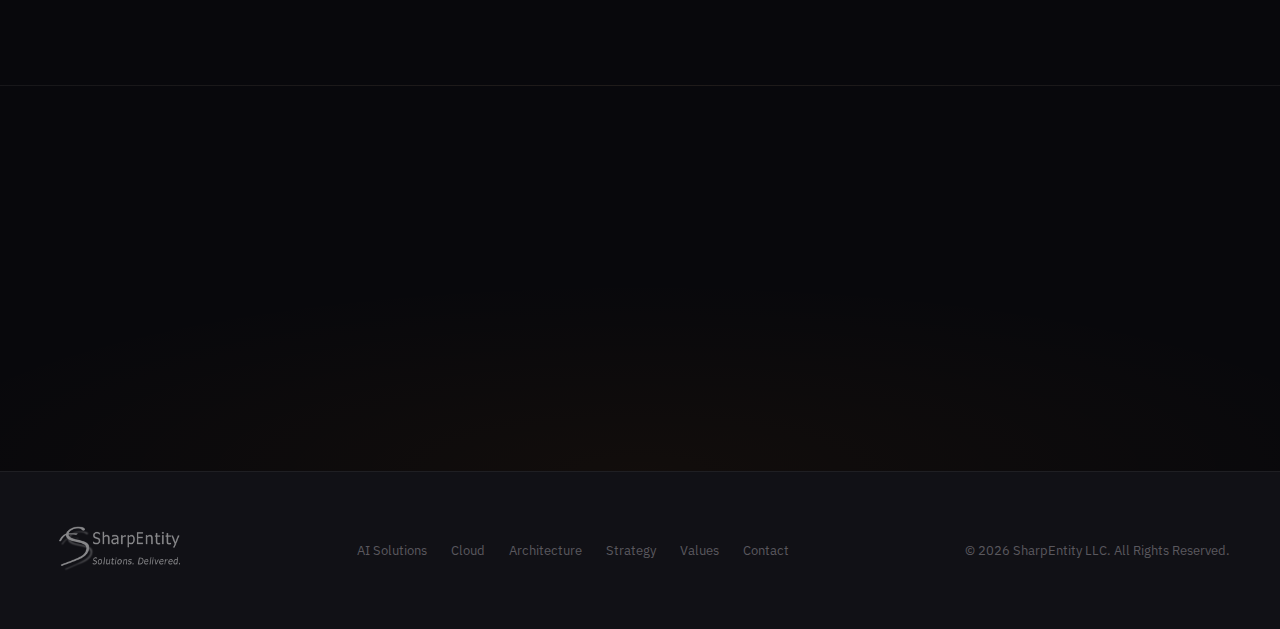
<file: docs/generative-ai-solutions.html>
<!doctype html>
<html lang="en">
<head>
  <!-- Google Analytics -->
  <script async src="https://www.googletagmanager.com/gtag/js?id=G-00MHT04BXP"></script>
  <script>window.dataLayer=window.dataLayer||[];function gtag(){dataLayer.push(arguments);}gtag('js',new Date());gtag('config','G-00MHT04BXP');</script>
  <meta charset="utf-8">
  <meta name="viewport" content="width=device-width, initial-scale=1">
  <link rel="icon" href="favicon.ico" sizes="any">
  <link rel="icon" href="favicon-192.png" type="image/png" sizes="192x192">
  <link rel="apple-touch-icon" href="apple-touch-icon.png">
  <title>Generative AI Solutions — SharpEntity LLC</title>
  <meta name="description" content="SharpEntity provides generative AI solutions across cloud and edge environments, including disconnected edge deployments.">
  <meta property="og:title" content="Generative AI Solutions — SharpEntity LLC">
  <meta property="og:description" content="We are GenAI pioneers delivering resilient, adaptive AI solutions in cloud and disconnected edge environments.">
  <meta property="og:type" content="website">
  <meta property="og:image" content="assets/images/se-transparent-logo.png">
  <link rel="preconnect" href="https://fonts.googleapis.com">
  <link rel="preconnect" href="https://fonts.gstatic.com" crossorigin>
  <link href="https://fonts.googleapis.com/css2?family=IBM+Plex+Sans:wght@400;500;600;700&family=Instrument+Serif&display=swap" rel="stylesheet">
  <link rel="stylesheet" href="assets/css/styles.css">
</head>
<body>
  <a class="skip-link" href="#main">Skip to content</a>

  <header class="site-header">
    <div class="container nav-shell">
      <a class="brand" href="index.html" aria-label="SharpEntity Home">
        <img src="assets/images/se-transparent-logo.png" alt="SharpEntity LLC logo" width="195" height="52">
      </a>
      <button class="menu-toggle" type="button" data-menu-toggle aria-expanded="false" aria-controls="site-nav">Menu</button>
      <nav class="site-nav" id="site-nav" data-site-nav aria-label="Primary">
        <ul class="nav-list">
          <li><a class="nav-link" href="generative-ai-solutions.html" aria-current="page">AI Solutions</a></li>
          <li><a class="nav-link" href="cloud-migration-and-modernization.html">Cloud</a></li>
          <li><a class="nav-link" href="architecture--design.html">Architecture</a></li>
          <li><a class="nav-link" href="strategic-consulting.html">Strategy</a></li>
          <li class="nav-separator" aria-hidden="true"></li>
          <li><a class="nav-link" href="core-values.html">Values</a></li>
          <li><a class="nav-cta" href="contact.html">Contact&nbsp;&rarr;</a></li>
        </ul>
      </nav>
    </div>
  </header>

  <main id="main">
    <section class="hero hero--page">
      <div class="hero-bg-img" style="background-image: url('assets/images/bg-doctor.webp');" role="img" aria-label="AI technology background"></div>
      <div class="container">
        <div class="hero-content">
          <p class="hero-kicker">Our Services</p>
          <h1>Generative AI <em>Solutions</em></h1>
          <p class="hero-sub">We are GenAI pioneers across cloud and disconnected edge environments — delivering intelligence where it matters most.</p>
        </div>
      </div>
    </section>

    <section class="section">
      <div class="container">
        <div class="content-panel content-grid content-grid-2" data-reveal="1">
          <div>
            <p class="lead"><strong>At SharpEntity, we are at the vanguard of Generative AI innovation,</strong> pushing the boundaries of what is possible both in the Cloud and at the Edge, including Disconnected Edge environments. Our expertise in Generative AI empowers your organization to harness unparalleled opportunities for innovation, efficiency, and growth.</p>

            <h3>Cloud and Edge Excellence</h3>
            <p>Our cutting-edge solutions leverage the full potential of Generative AI, delivering robust capabilities whether you are operating in a fully connected cloud environment or tackling the challenges of disconnected edge scenarios. SharpEntity's solutions ensure that your AI-driven initiatives are resilient, adaptive, and seamlessly integrated into your existing infrastructure.</p>

            <h3>Tailored AI Strategies</h3>
            <p>We understand that each organization has unique needs and goals. Our approach is to provide customized Generative AI strategies that align with your specific requirements, from initial strategic planning to comprehensive implementation. This ensures that you maximize the benefits of AI, enhancing operational efficiency and driving impactful results.</p>

            <h3>Innovative Implementation</h3>
            <p>SharpEntity's team of experts excels in deploying Generative AI across various domains, ensuring that your organization stays ahead of the curve. Whether it is enhancing decision-making processes, automating complex tasks, or driving innovation in product development, our solutions are designed to deliver maximum impact and value.</p>

            <h3>Empowering Edge Solutions</h3>
            <p>In today's fast-paced world, the ability to deploy AI at the Edge where data is generated is crucial. SharpEntity specializes in creating robust AI solutions for Edge environments, including those with intermittent connectivity. Our Disconnected Edge solutions ensure that your operations remain resilient and effective, even in the most challenging conditions.</p>
          </div>
          <figure class="figure-clean">
            <img src="assets/images/azure-logo-1.png" alt="Azure logo" loading="lazy" width="220" height="220">
          </figure>
        </div>
      </div>
    </section>

    <section class="cta-band">
      <div class="container">
        <div data-reveal="1">
          <p class="section-label">Next Step</p>
          <h2 class="section-heading">Ready to bring AI into your operations?</h2>
          <a href="contact.html" class="btn btn-primary btn-arrow">Let's Talk AI</a>
        </div>
      </div>
    </section>
  </main>

  <footer class="site-footer">
    <div class="container">
      <div class="footer-inner">
        <a href="index.html" class="footer-brand" aria-label="SharpEntity Home">
          <img src="assets/images/se-transparent-logo.png" alt="SharpEntity LLC" width="130" height="35">
        </a>
        <nav class="footer-links" aria-label="Footer">
          <a href="generative-ai-solutions.html">AI Solutions</a>
          <a href="cloud-migration-and-modernization.html">Cloud</a>
          <a href="architecture--design.html">Architecture</a>
          <a href="strategic-consulting.html">Strategy</a>
          <a href="core-values.html">Values</a>
          <a href="contact.html">Contact</a>
        </nav>
        <p class="footer-copy">&copy; 2026 SharpEntity LLC. All Rights Reserved.</p>
      </div>
    </div>
  </footer>

  <script src="assets/js/main.js" defer></script>
</body>
</html>
</file>
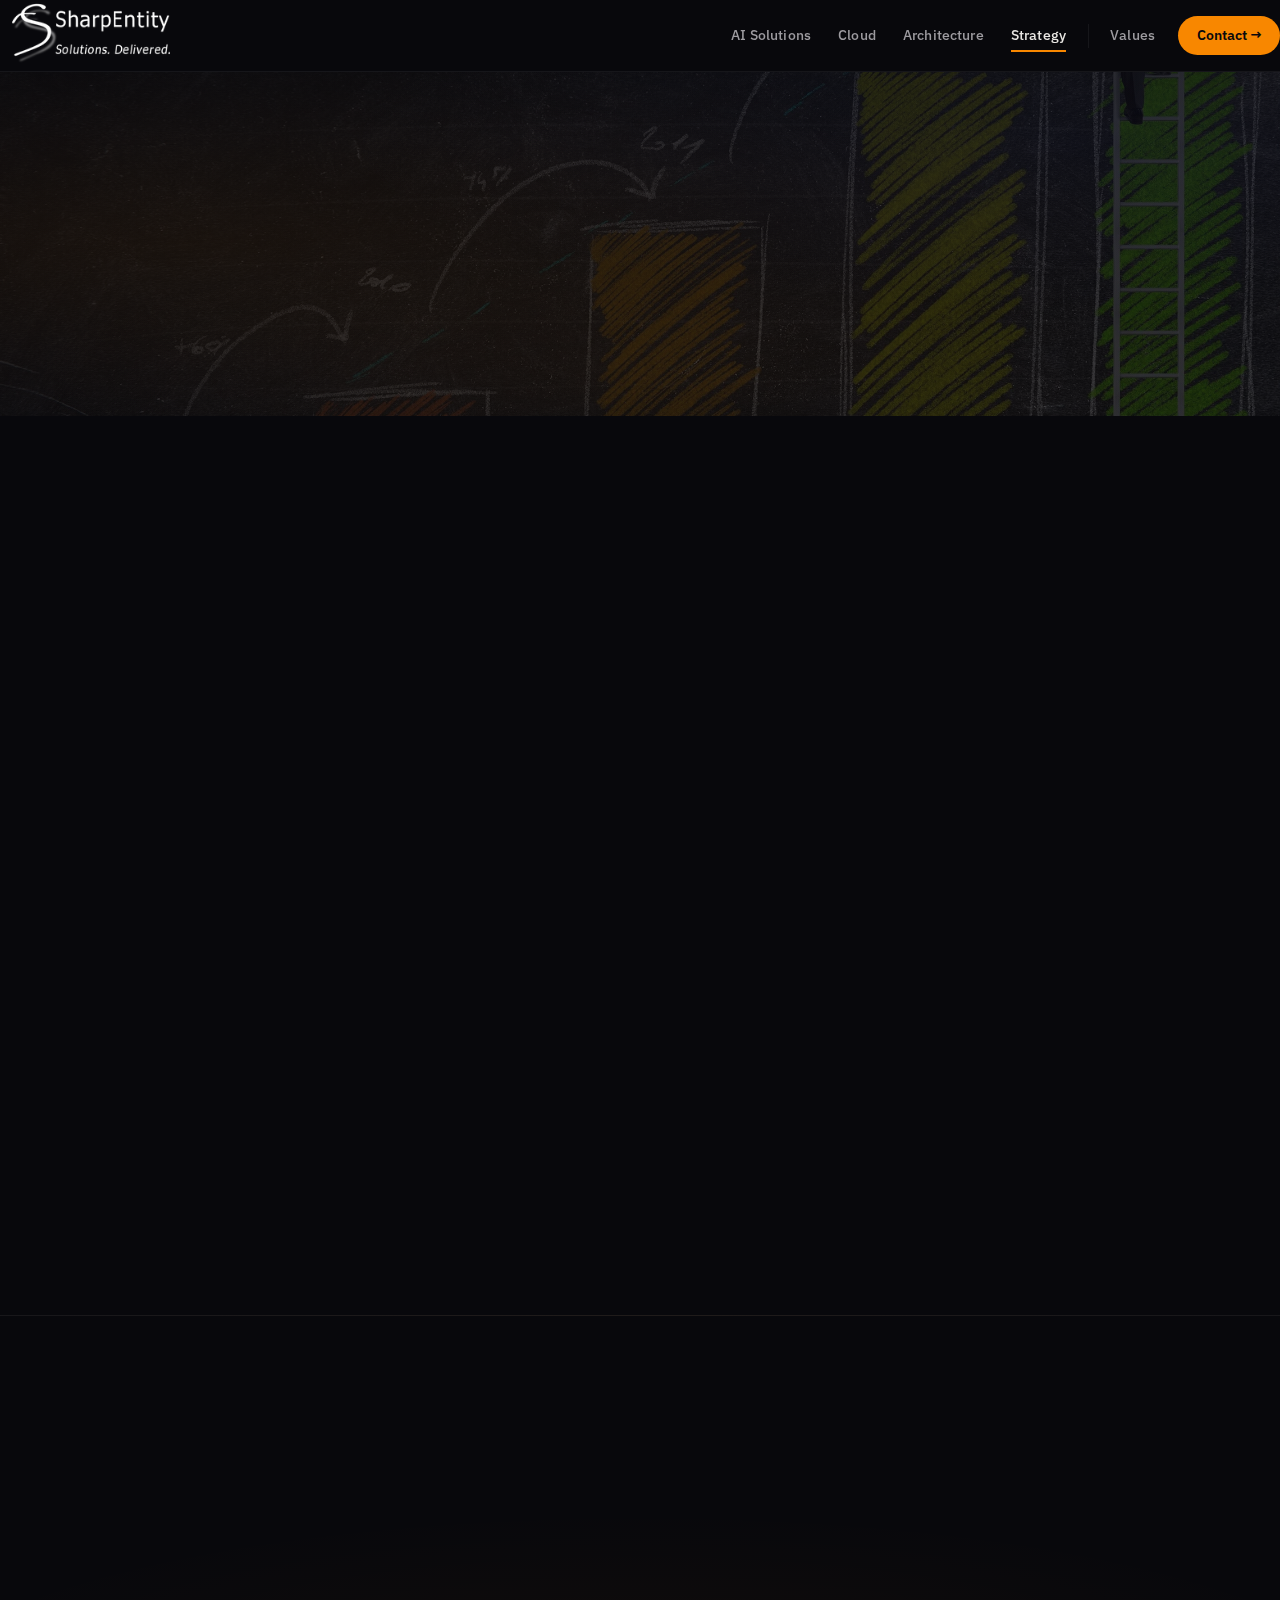
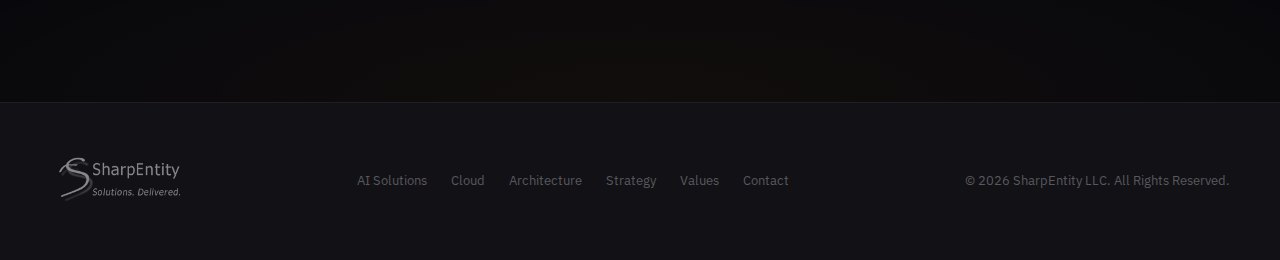
<file: docs/strategic-consulting.html>
<!doctype html>
<html lang="en">
<head>
  <!-- Google Analytics -->
  <script async src="https://www.googletagmanager.com/gtag/js?id=G-00MHT04BXP"></script>
  <script>window.dataLayer=window.dataLayer||[];function gtag(){dataLayer.push(arguments);}gtag('js',new Date());gtag('config','G-00MHT04BXP');</script>
  <meta charset="utf-8">
  <meta name="viewport" content="width=device-width, initial-scale=1">
  <link rel="icon" href="favicon.ico" sizes="any">
  <link rel="icon" href="favicon-192.png" type="image/png" sizes="192x192">
  <link rel="apple-touch-icon" href="apple-touch-icon.png">
  <title>Strategic Consulting — SharpEntity LLC</title>
  <meta name="description" content="SharpEntity consulting aligns technology strategy with business goals — navigating complex landscapes for sustainable growth.">
  <meta property="og:title" content="Strategic Consulting — SharpEntity LLC">
  <meta property="og:description" content="Gain strategic insights and actionable solutions that drive your business forward.">
  <meta property="og:type" content="website">
  <meta property="og:image" content="assets/images/se-transparent-logo.png">
  <link rel="preconnect" href="https://fonts.googleapis.com">
  <link rel="preconnect" href="https://fonts.gstatic.com" crossorigin>
  <link href="https://fonts.googleapis.com/css2?family=IBM+Plex+Sans:wght@400;500;600;700&family=Instrument+Serif&display=swap" rel="stylesheet">
  <link rel="stylesheet" href="assets/css/styles.css">
</head>
<body>
  <a class="skip-link" href="#main">Skip to content</a>

  <header class="site-header">
    <div class="container nav-shell">
      <a class="brand" href="index.html" aria-label="SharpEntity Home">
        <img src="assets/images/se-transparent-logo.png" alt="SharpEntity LLC logo" width="195" height="52">
      </a>
      <button class="menu-toggle" type="button" data-menu-toggle aria-expanded="false" aria-controls="site-nav">Menu</button>
      <nav class="site-nav" id="site-nav" data-site-nav aria-label="Primary">
        <ul class="nav-list">
          <li><a class="nav-link" href="generative-ai-solutions.html">AI Solutions</a></li>
          <li><a class="nav-link" href="cloud-migration-and-modernization.html">Cloud</a></li>
          <li><a class="nav-link" href="architecture--design.html">Architecture</a></li>
          <li><a class="nav-link" href="strategic-consulting.html" aria-current="page">Strategy</a></li>
          <li class="nav-separator" aria-hidden="true"></li>
          <li><a class="nav-link" href="core-values.html">Values</a></li>
          <li><a class="nav-cta" href="contact.html">Contact&nbsp;&rarr;</a></li>
        </ul>
      </nav>
    </div>
  </header>

  <main id="main">
    <section class="hero hero--page">
      <div class="hero-bg-img" style="background-image: url('assets/images/bg-graph.webp');" role="img" aria-label="Business strategy graph"></div>
      <div class="container">
        <div class="hero-content">
          <p class="hero-kicker">Our Services</p>
          <h1>Business &amp; IT <em>Strategy</em></h1>
          <p class="hero-sub">Strategic insights and actionable solutions that bridge the gap between technology investments and business outcomes.</p>
        </div>
      </div>
    </section>

    <section class="section">
      <div class="container">
        <div class="content-panel" data-reveal="1">
          <p class="lead">Partner with SharpEntity to gain strategic insights and actionable solutions that drive your business forward. Our consulting services are designed to help you navigate complex technological landscapes, align your IT strategies with your business goals, and achieve sustainable growth.</p>

          <h3>Technology Roadmapping</h3>
          <p>We work with your leadership team to define a clear technology roadmap that connects today's investments to tomorrow's competitive advantages. Every recommendation is grounded in both technical feasibility and business value.</p>

          <h3>Digital Transformation</h3>
          <p>Transformation isn't just about new tools — it's about new ways of working. We help organizations rethink processes, upskill teams, and adopt modern practices that unlock agility and innovation across the enterprise.</p>

          <h3>Executive Advisory</h3>
          <p>Our consultants operate as trusted advisors to CTOs, CIOs, and executive teams. We provide objective, vendor-agnostic guidance on technology strategy, organizational design, and investment prioritization — translating technical complexity into board-ready insights.</p>

          <h3>Organizational Alignment</h3>
          <p>The best strategy fails without alignment. We help bridge the gap between business stakeholders and technology teams, ensuring that priorities are shared, communication is clear, and execution is coordinated from the C-suite to the sprint backlog.</p>
        </div>
      </div>
    </section>

    <section class="cta-band">
      <div class="container">
        <div data-reveal="1">
          <p class="section-label">Next Step</p>
          <h2 class="section-heading">Need a strategic partner who speaks both languages?</h2>
          <a href="contact.html" class="btn btn-primary btn-arrow">Let's Talk Strategy</a>
        </div>
      </div>
    </section>
  </main>

  <footer class="site-footer">
    <div class="container">
      <div class="footer-inner">
        <a href="index.html" class="footer-brand" aria-label="SharpEntity Home">
          <img src="assets/images/se-transparent-logo.png" alt="SharpEntity LLC" width="130" height="35">
        </a>
        <nav class="footer-links" aria-label="Footer">
          <a href="generative-ai-solutions.html">AI Solutions</a>
          <a href="cloud-migration-and-modernization.html">Cloud</a>
          <a href="architecture--design.html">Architecture</a>
          <a href="strategic-consulting.html">Strategy</a>
          <a href="core-values.html">Values</a>
          <a href="contact.html">Contact</a>
        </nav>
        <p class="footer-copy">&copy; 2026 SharpEntity LLC. All Rights Reserved.</p>
      </div>
    </div>
  </footer>

  <script src="assets/js/main.js" defer></script>
</body>
</html>
</file>
<file: docs/assets/css/styles.css>
/* ============================================================
   SharpEntity — Dark Editorial Design System
   ============================================================ */

/* --- Custom Properties --- */
:root {
  --bg-primary: #08080c;
  --bg-elevated: #111116;
  --bg-surface: #16161d;
  --bg-surface-hover: #1c1c25;
  --text-primary: #e8e6e3;
  --text-secondary: #9d9ba0;
  --text-muted: #5a585e;
  --accent: #f88700;
  --accent-hover: #ffa033;
  --accent-subtle: rgba(248, 135, 0, 0.07);
  --accent-glow: rgba(248, 135, 0, 0.12);
  --border: rgba(255, 255, 255, 0.06);
  --border-hover: rgba(255, 255, 255, 0.12);
  --max-width: 1180px;
  --radius: 12px;
  --radius-lg: 20px;
  --font-display: 'Instrument Serif', Georgia, serif;
  --font-body: 'IBM Plex Sans', -apple-system, BlinkMacSystemFont, sans-serif;
  --header-h: 72px;
}

/* --- Reset --- */
*, *::before, *::after { box-sizing: border-box; margin: 0; padding: 0; }
html { scroll-behavior: smooth; -webkit-text-size-adjust: 100%; }

body {
  font-family: var(--font-body);
  font-size: 1rem;
  line-height: 1.65;
  color: var(--text-primary);
  background: var(--bg-primary);
  -webkit-font-smoothing: antialiased;
  -moz-osx-font-smoothing: grayscale;
}

img { display: block; max-width: 100%; height: auto; }
a { color: var(--accent); text-decoration: none; transition: color 0.2s; }
a:hover, a:focus-visible { color: var(--accent-hover); }
ul, ol { list-style: none; }

/* --- Focus --- */
:focus-visible {
  outline: 2px solid var(--accent);
  outline-offset: 3px;
}

/* --- Skip Link --- */
.skip-link {
  position: absolute;
  left: -9999px;
  top: 0;
  padding: 0.75rem 1.25rem;
  background: var(--accent);
  color: var(--bg-primary);
  font-weight: 600;
  z-index: 200;
  border-radius: 0 0 var(--radius) 0;
}
.skip-link:focus { left: 0; top: 0; }

/* --- Layout --- */
.container {
  width: min(var(--max-width), 100% - 2.5rem);
  margin-inline: auto;
}

/* ============================================================
   NAVIGATION
   ============================================================ */
.site-header {
  position: sticky;
  top: 0;
  z-index: 100;
  height: var(--header-h);
  display: flex;
  align-items: center;
  background: rgba(8, 8, 12, 0.82);
  backdrop-filter: blur(24px);
  -webkit-backdrop-filter: blur(24px);
  border-bottom: 1px solid var(--border);
}

.nav-shell {
  display: flex;
  align-items: center;
  justify-content: space-between;
  gap: 1.5rem;
  width: 100%;
}

.brand { display: inline-flex; align-items: center; flex-shrink: 0; }
.brand img {
  display: block;
  width: 170px;
  height: auto;
  filter: brightness(0) invert(1);
  opacity: 0.92;
  transition: opacity 0.2s;
}
.brand:hover img { opacity: 1; }

.site-nav { display: flex; align-items: center; }

.nav-list {
  display: flex;
  align-items: center;
  gap: 0.2rem;
}

.nav-link {
  position: relative;
  display: inline-flex;
  align-items: center;
  padding: 0.5rem 0.75rem;
  font-size: 0.875rem;
  font-weight: 500;
  color: var(--text-secondary);
  text-decoration: none;
  letter-spacing: 0.01em;
  transition: color 0.2s;
  white-space: nowrap;
}

.nav-link::after {
  content: '';
  position: absolute;
  bottom: 0.2rem;
  left: 0.75rem;
  right: 0.75rem;
  height: 1.5px;
  background: var(--accent);
  transform: scaleX(0);
  transform-origin: left;
  transition: transform 0.3s cubic-bezier(0.4, 0, 0.2, 1);
}

.nav-link:hover,
.nav-link:focus-visible,
.nav-link[aria-current="page"] {
  color: var(--text-primary);
}

.nav-link:hover::after,
.nav-link:focus-visible::after,
.nav-link[aria-current="page"]::after {
  transform: scaleX(1);
}

.nav-cta {
  display: inline-flex;
  align-items: center;
  gap: 0.4rem;
  margin-left: 0.5rem;
  padding: 0.5rem 1.15rem;
  font-size: 0.875rem;
  font-weight: 600;
  color: var(--bg-primary);
  background: var(--accent);
  border-radius: 999px;
  text-decoration: none;
  transition: background 0.2s, transform 0.2s;
  white-space: nowrap;
}
.nav-cta:hover, .nav-cta:focus-visible {
  background: var(--accent-hover);
  color: var(--bg-primary);
  transform: translateY(-1px);
}

.nav-separator {
  width: 1px;
  height: 24px;
  background: var(--border);
  margin: 0 0.4rem;
  flex-shrink: 0;
}

/* Mobile nav toggle */
.menu-toggle {
  display: none;
  border: 1px solid var(--border);
  border-radius: var(--radius);
  background: transparent;
  color: var(--text-primary);
  padding: 0.5rem 0.85rem;
  font: 600 0.875rem var(--font-body);
  cursor: pointer;
  transition: border-color 0.2s;
}
.menu-toggle:hover { border-color: var(--border-hover); }

/* ============================================================
   HERO
   ============================================================ */
.hero {
  position: relative;
  min-height: calc(100vh - var(--header-h));
  min-height: calc(100svh - var(--header-h));
  display: flex;
  align-items: center;
  overflow: hidden;
  padding: 4rem 0;
}

/* Dot grid overlay */
.hero::before {
  content: '';
  position: absolute;
  inset: 0;
  background-image: radial-gradient(circle at 1px 1px, rgba(255,255,255,0.035) 1px, transparent 0);
  background-size: 32px 32px;
  z-index: 1;
  pointer-events: none;
}

/* Gradient mesh */
.hero::after {
  content: '';
  position: absolute;
  inset: 0;
  background:
    radial-gradient(ellipse 80% 60% at 15% 50%, rgba(248, 135, 0, 0.06) 0%, transparent 100%),
    radial-gradient(ellipse 60% 50% at 85% 20%, rgba(80, 100, 220, 0.04) 0%, transparent 100%),
    radial-gradient(ellipse 50% 40% at 50% 90%, rgba(248, 135, 0, 0.03) 0%, transparent 100%);
  z-index: 1;
  pointer-events: none;
  animation: hero-glow 12s ease-in-out infinite alternate;
}

@keyframes hero-glow {
  0% { opacity: 0.7; }
  100% { opacity: 1; }
}

.hero-content {
  position: relative;
  z-index: 2;
  max-width: 780px;
}

.hero-kicker {
  display: inline-block;
  font-size: 0.78rem;
  font-weight: 600;
  letter-spacing: 0.2em;
  text-transform: uppercase;
  color: var(--accent);
  margin-bottom: 1.25rem;
  opacity: 0;
  transform: translateY(16px);
  animation: fadeUp 0.7s 0.1s ease forwards;
}

.hero h1 {
  font-family: var(--font-display);
  font-size: clamp(2.8rem, 6vw, 4.5rem);
  font-weight: 400;
  line-height: 1.08;
  color: var(--text-primary);
  opacity: 0;
  transform: translateY(20px);
  animation: fadeUp 0.8s 0.2s ease forwards;
}

.hero h1 em {
  font-style: normal;
  color: var(--accent);
}

.hero-sub {
  margin-top: 1.5rem;
  font-size: 1.125rem;
  line-height: 1.7;
  color: var(--text-secondary);
  max-width: 580px;
  opacity: 0;
  transform: translateY(16px);
  animation: fadeUp 0.7s 0.35s ease forwards;
}

.hero-actions {
  margin-top: 2.25rem;
  display: flex;
  align-items: center;
  gap: 1.25rem;
  opacity: 0;
  transform: translateY(16px);
  animation: fadeUp 0.7s 0.5s ease forwards;
}

/* Service page hero — shorter */
.hero--page {
  min-height: 340px;
  min-height: auto;
  padding: 5rem 0 3.5rem;
}

.hero--page::before { display: none; }

.hero--page .hero-content { max-width: 680px; }

/* Background image hero */
.hero-bg-img {
  position: absolute;
  inset: 0;
  background-size: cover;
  background-position: center;
  z-index: 0;
}
.hero-bg-img::after {
  content: '';
  position: absolute;
  inset: 0;
  background: linear-gradient(135deg, rgba(8,8,12,0.92) 0%, rgba(8,8,12,0.75) 100%);
}

/* ============================================================
   BUTTONS
   ============================================================ */
.btn {
  display: inline-flex;
  align-items: center;
  gap: 0.5rem;
  padding: 0.75rem 1.65rem;
  font: 600 0.925rem var(--font-body);
  border: none;
  border-radius: 999px;
  cursor: pointer;
  text-decoration: none;
  transition: all 0.25s cubic-bezier(0.4, 0, 0.2, 1);
}

.btn-primary {
  background: var(--accent);
  color: var(--bg-primary);
}
.btn-primary:hover, .btn-primary:focus-visible {
  background: var(--accent-hover);
  color: var(--bg-primary);
  transform: translateY(-2px);
  box-shadow: 0 8px 24px rgba(248, 135, 0, 0.25);
}

.btn-ghost {
  background: transparent;
  color: var(--text-secondary);
  border: 1px solid var(--border-hover);
}
.btn-ghost:hover, .btn-ghost:focus-visible {
  color: var(--text-primary);
  border-color: var(--text-muted);
  transform: translateY(-2px);
}

.btn-arrow::after {
  content: '\2192';
  transition: transform 0.2s;
}
.btn-arrow:hover::after { transform: translateX(3px); }

/* ============================================================
   SECTIONS
   ============================================================ */
.section {
  padding: 5rem 0;
}

.section--border {
  border-top: 1px solid var(--border);
}

.section-label {
  display: inline-block;
  font-size: 0.72rem;
  font-weight: 600;
  letter-spacing: 0.2em;
  text-transform: uppercase;
  color: var(--accent);
  margin-bottom: 1rem;
}

.section-heading {
  font-family: var(--font-display);
  font-size: clamp(2rem, 4vw, 3rem);
  font-weight: 400;
  line-height: 1.15;
  color: var(--text-primary);
}

.section-sub {
  margin-top: 1rem;
  font-size: 1.0625rem;
  color: var(--text-secondary);
  max-width: 600px;
  line-height: 1.7;
}

/* ============================================================
   SERVICE CARDS (Homepage)
   ============================================================ */
.card-grid {
  display: grid;
  grid-template-columns: repeat(4, 1fr);
  gap: 1.25rem;
  margin-top: 3rem;
}

.service-card {
  position: relative;
  background: var(--bg-elevated);
  border: 1px solid var(--border);
  border-radius: var(--radius-lg);
  padding: 2rem 1.75rem 1.75rem;
  transition: border-color 0.3s, transform 0.3s, box-shadow 0.3s;
  display: flex;
  flex-direction: column;
}

.service-card:hover {
  border-color: rgba(248, 135, 0, 0.3);
  transform: translateY(-4px);
  box-shadow: 0 16px 48px rgba(0, 0, 0, 0.3), 0 0 0 1px rgba(248, 135, 0, 0.1);
}

.card-icon {
  width: 48px;
  height: 48px;
  border-radius: 12px;
  background: var(--accent-subtle);
  border: 1px solid rgba(248, 135, 0, 0.15);
  display: flex;
  align-items: center;
  justify-content: center;
  margin-bottom: 1.5rem;
  flex-shrink: 0;
}

.card-icon svg {
  width: 22px;
  height: 22px;
  stroke: var(--accent);
  fill: none;
  stroke-width: 1.5;
  stroke-linecap: round;
  stroke-linejoin: round;
}

.service-card h3 {
  font-family: var(--font-display);
  font-size: 1.35rem;
  font-weight: 400;
  line-height: 1.25;
  margin-bottom: 0.75rem;
}

.service-card h3 a {
  color: var(--text-primary);
  text-decoration: none;
}
.service-card h3 a:hover { color: var(--accent); }

.service-card p {
  color: var(--text-secondary);
  font-size: 0.925rem;
  line-height: 1.6;
  flex-grow: 1;
}

.card-link {
  display: inline-flex;
  align-items: center;
  gap: 0.35rem;
  margin-top: 1.25rem;
  font-size: 0.85rem;
  font-weight: 600;
  color: var(--accent);
  transition: gap 0.2s;
}
.card-link:hover { gap: 0.6rem; }

/* ============================================================
   DIFFERENTIATORS
   ============================================================ */
.diff-grid {
  display: grid;
  grid-template-columns: repeat(2, 1fr);
  gap: 2rem;
  margin-top: 3rem;
}

.diff-item {
  padding: 2rem;
  background: var(--bg-elevated);
  border: 1px solid var(--border);
  border-radius: var(--radius-lg);
  transition: border-color 0.3s;
}
.diff-item:hover { border-color: var(--border-hover); }

.diff-number {
  font-family: var(--font-display);
  font-size: 1rem;
  color: var(--accent);
  margin-bottom: 0.75rem;
  opacity: 0.7;
}

.diff-item h3 {
  font-family: var(--font-display);
  font-size: 1.5rem;
  font-weight: 400;
  color: var(--text-primary);
  line-height: 1.2;
  margin-bottom: 0.6rem;
}

.diff-item p {
  color: var(--text-secondary);
  font-size: 0.925rem;
  line-height: 1.65;
}

/* ============================================================
   CTA BAND
   ============================================================ */
.cta-band {
  padding: 5rem 0;
  text-align: center;
  border-top: 1px solid var(--border);
  background:
    radial-gradient(ellipse 60% 50% at 50% 100%, rgba(248, 135, 0, 0.04) 0%, transparent 100%);
}

.cta-band .section-heading {
  max-width: 600px;
  margin-inline: auto;
}

.cta-band .btn {
  margin-top: 2rem;
}

/* ============================================================
   CONTENT PANELS (Service Pages)
   ============================================================ */
.content-panel {
  background: var(--bg-elevated);
  border: 1px solid var(--border);
  border-radius: var(--radius-lg);
  padding: clamp(2rem, 4vw, 3rem);
}

.content-panel h2 {
  font-family: var(--font-display);
  font-size: 1.75rem;
  font-weight: 400;
  color: var(--text-primary);
  margin-bottom: 1rem;
}

.content-panel h3 {
  font-family: var(--font-display);
  font-size: 1.3rem;
  font-weight: 400;
  color: var(--text-primary);
  margin-top: 2rem;
  margin-bottom: 0.5rem;
}

.content-panel p {
  color: var(--text-secondary);
  line-height: 1.75;
  margin-top: 0.75rem;
}

.content-panel .lead {
  font-size: 1.1rem;
  color: var(--text-primary);
  line-height: 1.75;
}

.content-grid {
  display: grid;
  gap: 1.5rem;
}

.content-grid-2 {
  grid-template-columns: 1.6fr 1fr;
}

.content-grid-3 {
  grid-template-columns: repeat(3, 1fr);
}

/* Check list */
.list-check { margin-top: 0.5rem; }

.list-check li {
  display: flex;
  align-items: flex-start;
  gap: 0.65rem;
  padding: 0.5rem 0;
  color: var(--text-secondary);
  font-size: 0.95rem;
}

.list-check li::before {
  content: '';
  width: 6px;
  height: 6px;
  margin-top: 0.55rem;
  border-radius: 50%;
  background: var(--accent);
  flex-shrink: 0;
}

/* Figure / image placeholder */
.figure-clean {
  display: flex;
  align-items: center;
  justify-content: center;
  background: var(--bg-surface);
  border: 1px solid var(--border);
  border-radius: var(--radius);
  min-height: 220px;
  padding: 2rem;
}

.figure-clean img {
  max-width: min(100%, 200px);
  height: auto;
  opacity: 0.85;
}

/* ============================================================
   VALUES (Core Values Page)
   ============================================================ */
.values-grid {
  display: grid;
  grid-template-columns: repeat(2, 1fr);
  gap: 1.25rem;
  margin-top: 2.5rem;
}

.value-card {
  background: var(--bg-elevated);
  border: 1px solid var(--border);
  border-radius: var(--radius-lg);
  padding: 2rem;
  transition: border-color 0.3s;
}
.value-card:hover { border-color: var(--border-hover); }

.value-card .diff-number {
  font-size: 0.85rem;
  margin-bottom: 0.5rem;
}

.value-card h3 {
  font-family: var(--font-display);
  font-size: 1.45rem;
  font-weight: 400;
  color: var(--text-primary);
  margin-bottom: 0.6rem;
}

.value-card p {
  color: var(--text-secondary);
  font-size: 0.925rem;
  line-height: 1.65;
}

/* Full-width value card (for odd count) */
.value-card--wide {
  grid-column: 1 / -1;
}

/* ============================================================
   CONTACT FORM
   ============================================================ */
.contact-grid {
  display: grid;
  grid-template-columns: 1fr 1fr;
  gap: 3rem;
  margin-top: 2rem;
}

.contact-info h3 {
  font-family: var(--font-display);
  font-size: 1.35rem;
  font-weight: 400;
  color: var(--text-primary);
  margin-bottom: 1rem;
}

.contact-info p {
  color: var(--text-secondary);
  line-height: 1.7;
}

.contact-detail {
  margin-top: 2rem;
  padding-top: 2rem;
  border-top: 1px solid var(--border);
}

.contact-detail p {
  margin-top: 0.5rem;
  font-size: 0.95rem;
}

.contact-form {
  display: grid;
  gap: 1rem;
}

.form-row {
  display: grid;
  grid-template-columns: 1fr 1fr;
  gap: 1rem;
}

.field {
  display: grid;
  gap: 0.4rem;
}

.field label {
  font-size: 0.85rem;
  font-weight: 500;
  color: var(--text-secondary);
}

.field input,
.field textarea {
  width: 100%;
  padding: 0.75rem 1rem;
  font: 400 0.95rem var(--font-body);
  color: var(--text-primary);
  background: var(--bg-surface);
  border: 1px solid var(--border);
  border-radius: var(--radius);
  transition: border-color 0.2s, box-shadow 0.2s;
}

.field input::placeholder,
.field textarea::placeholder {
  color: var(--text-muted);
}

.field input:focus,
.field textarea:focus {
  outline: none;
  border-color: rgba(248, 135, 0, 0.4);
  box-shadow: 0 0 0 3px rgba(248, 135, 0, 0.08);
}

.field textarea {
  min-height: 160px;
  resize: vertical;
}

button.btn {
  justify-self: start;
}

/* ============================================================
   FOOTER
   ============================================================ */
.site-footer {
  border-top: 1px solid var(--border);
  padding: 3rem 0;
  background: var(--bg-elevated);
}

.footer-inner {
  display: flex;
  align-items: center;
  justify-content: space-between;
  gap: 2rem;
  flex-wrap: wrap;
}

.footer-brand img {
  width: 130px;
  height: auto;
  filter: brightness(0) invert(1);
  opacity: 0.5;
}

.footer-copy {
  font-size: 0.82rem;
  color: var(--text-muted);
}

.footer-links {
  display: flex;
  gap: 1.5rem;
}

.footer-links a {
  font-size: 0.82rem;
  color: var(--text-muted);
  text-decoration: none;
  transition: color 0.2s;
}
.footer-links a:hover { color: var(--text-secondary); }

/* ============================================================
   SCROLL REVEAL ANIMATIONS
   ============================================================ */
@keyframes fadeUp {
  to { opacity: 1; transform: translateY(0); }
}

[data-reveal] {
  opacity: 0;
  transform: translateY(24px);
  transition: opacity 0.65s cubic-bezier(0.4, 0, 0.2, 1),
              transform 0.65s cubic-bezier(0.4, 0, 0.2, 1);
}

[data-reveal].is-visible {
  opacity: 1;
  transform: translateY(0);
}

[data-reveal="2"] { transition-delay: 0.1s; }
[data-reveal="3"] { transition-delay: 0.2s; }
[data-reveal="4"] { transition-delay: 0.3s; }

/* ============================================================
   RESPONSIVE
   ============================================================ */

/* Tablet */
@media (max-width: 1024px) {
  .card-grid { grid-template-columns: repeat(2, 1fr); }
  .diff-grid { grid-template-columns: repeat(2, 1fr); }
  .content-grid-3 { grid-template-columns: 1fr; }
}

/* Mobile nav breakpoint */
@media (max-width: 860px) {
  .menu-toggle { display: inline-flex; }

  .site-nav {
    position: absolute;
    top: var(--header-h);
    left: 0;
    right: 0;
    display: none;
    background: rgba(8, 8, 12, 0.97);
    backdrop-filter: blur(20px);
    -webkit-backdrop-filter: blur(20px);
    border-bottom: 1px solid var(--border);
    padding: 1rem 1.25rem 1.5rem;
  }

  .site-nav.is-open { display: block; }

  .nav-list {
    flex-direction: column;
    align-items: stretch;
    gap: 0.15rem;
  }

  .nav-link {
    width: 100%;
    padding: 0.7rem 0.75rem;
    border-radius: var(--radius);
    font-size: 0.95rem;
  }
  .nav-link:hover { background: var(--bg-surface); }
  .nav-link::after { display: none; }

  .nav-cta {
    margin-left: 0;
    margin-top: 0.5rem;
    justify-content: center;
    width: 100%;
  }

  .nav-separator { display: none; }
}

/* Small mobile */
@media (max-width: 640px) {
  .hero { min-height: 80vh; min-height: 80svh; padding: 3rem 0; }
  .hero h1 { font-size: clamp(2.2rem, 8vw, 3rem); }

  .card-grid { grid-template-columns: 1fr; }
  .diff-grid { grid-template-columns: 1fr; }
  .values-grid { grid-template-columns: 1fr; }

  .form-row { grid-template-columns: 1fr; }
  .contact-grid { grid-template-columns: 1fr; gap: 2rem; }

  .content-grid-2 { grid-template-columns: 1fr; }

  .section { padding: 3.5rem 0; }
  .cta-band { padding: 3.5rem 0; }

  .hero--page { padding: 3.5rem 0 2.5rem; min-height: auto; }

  .footer-inner {
    flex-direction: column;
    align-items: flex-start;
    gap: 1.25rem;
  }
}

/* ============================================================
   REDUCED MOTION
   ============================================================ */
@media (prefers-reduced-motion: reduce) {
  *, *::before, *::after {
    animation-duration: 0.001ms !important;
    animation-iteration-count: 1 !important;
    transition-duration: 0.001ms !important;
    scroll-behavior: auto !important;
  }
  [data-reveal] { opacity: 1; transform: none; }
  .hero-kicker, .hero h1, .hero-sub, .hero-actions {
    opacity: 1;
    transform: none;
  }
}
</file>
